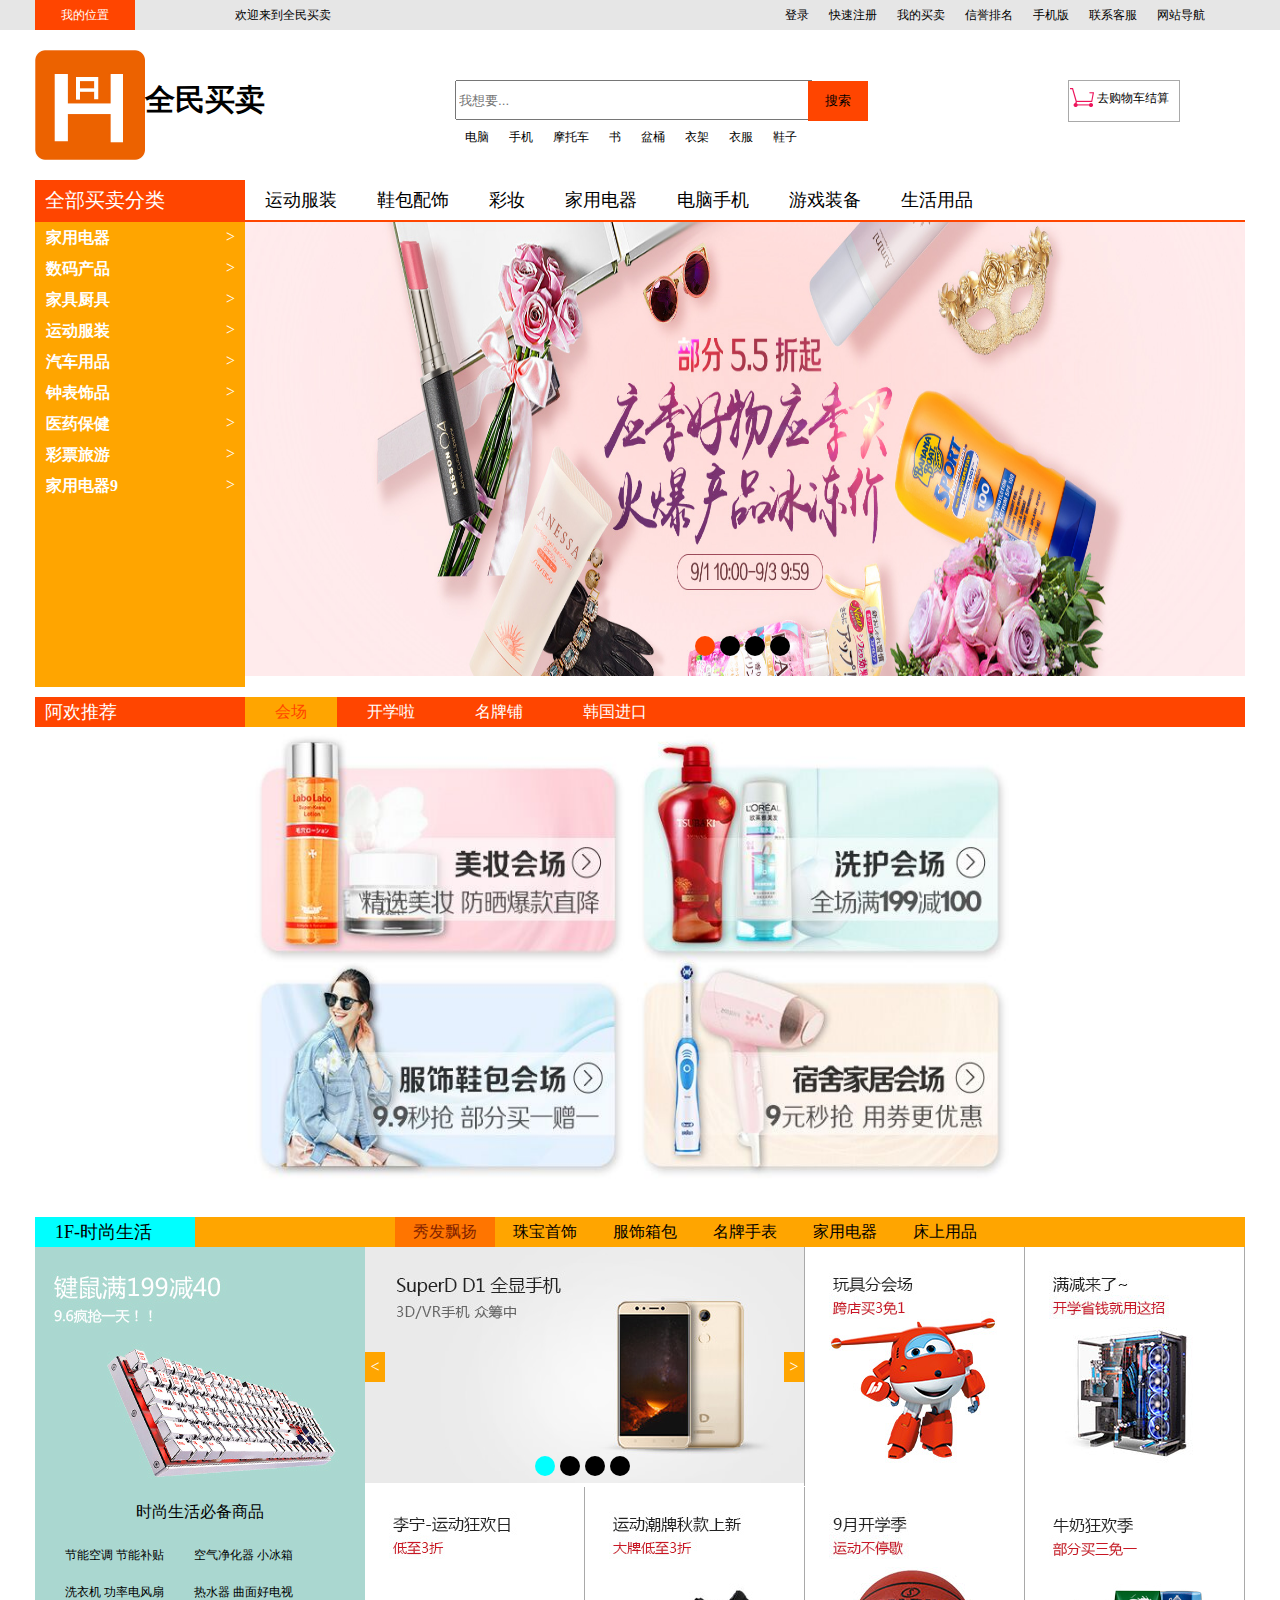
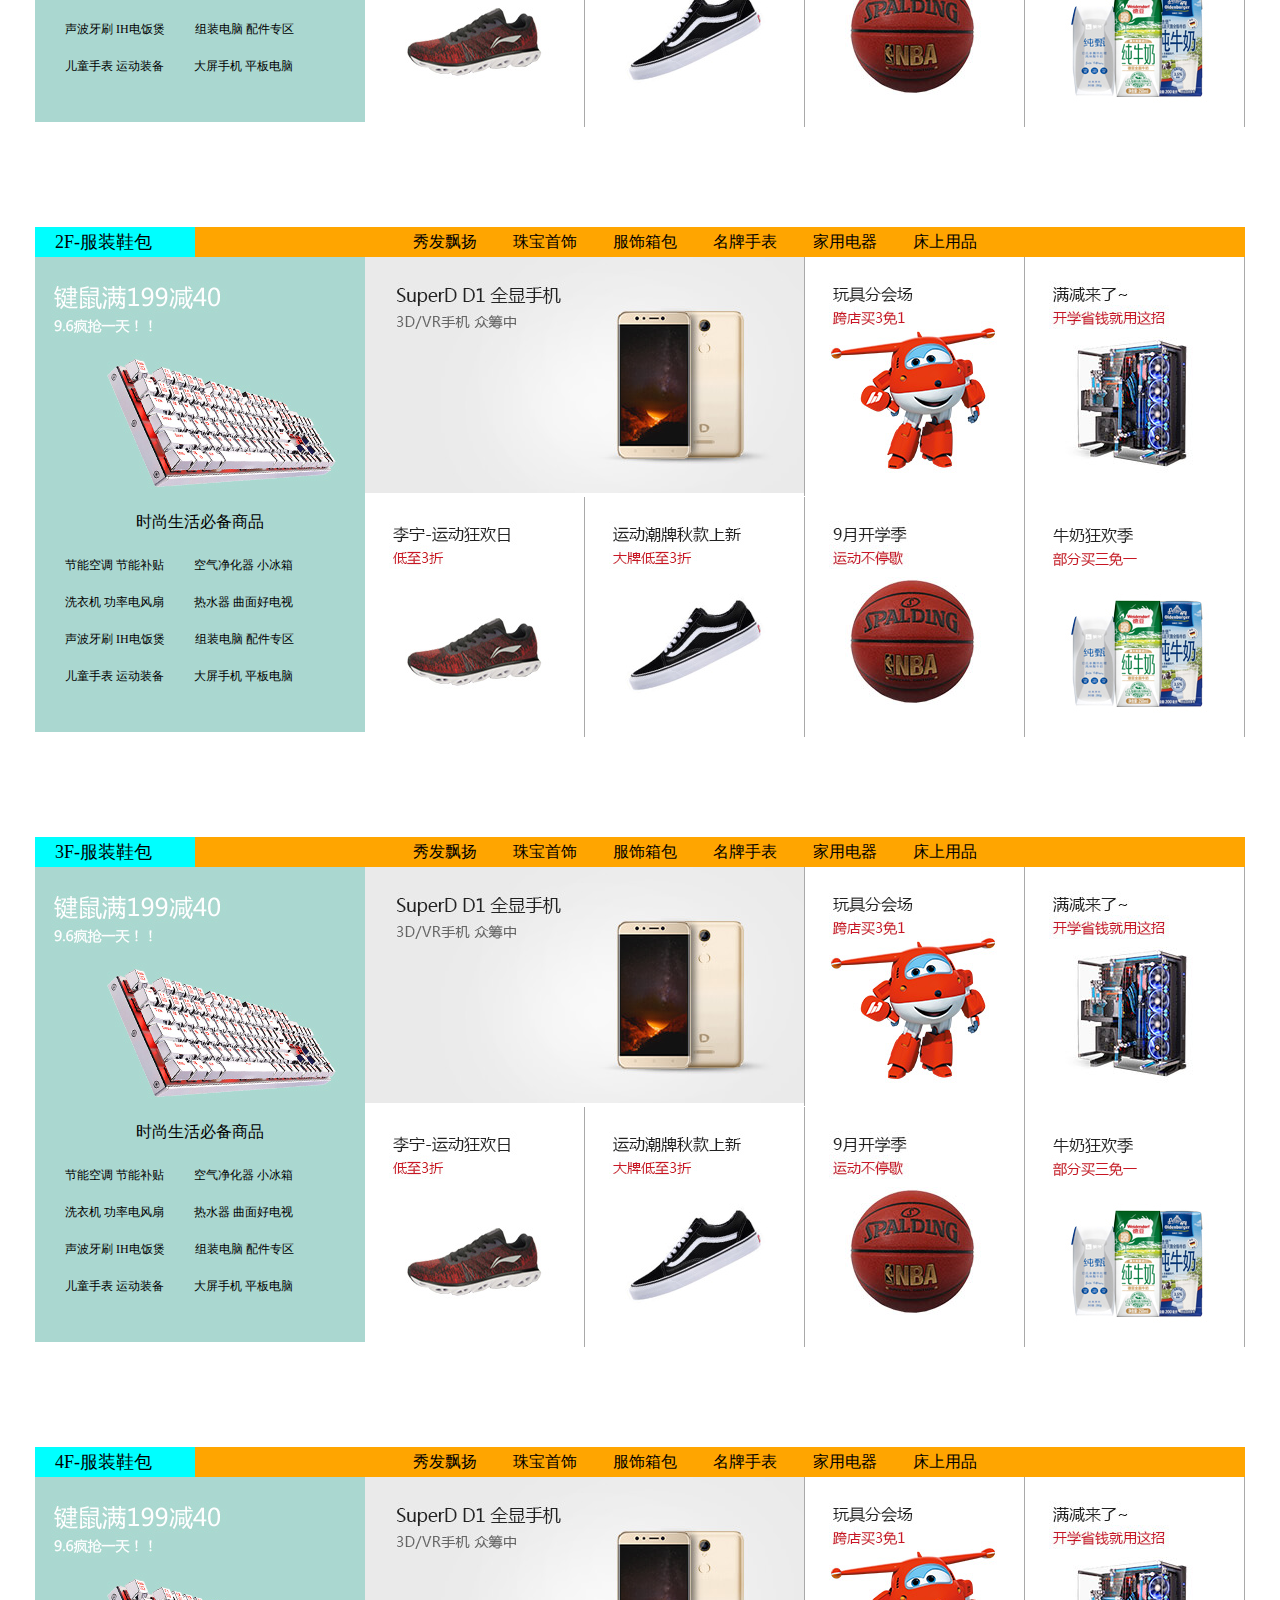
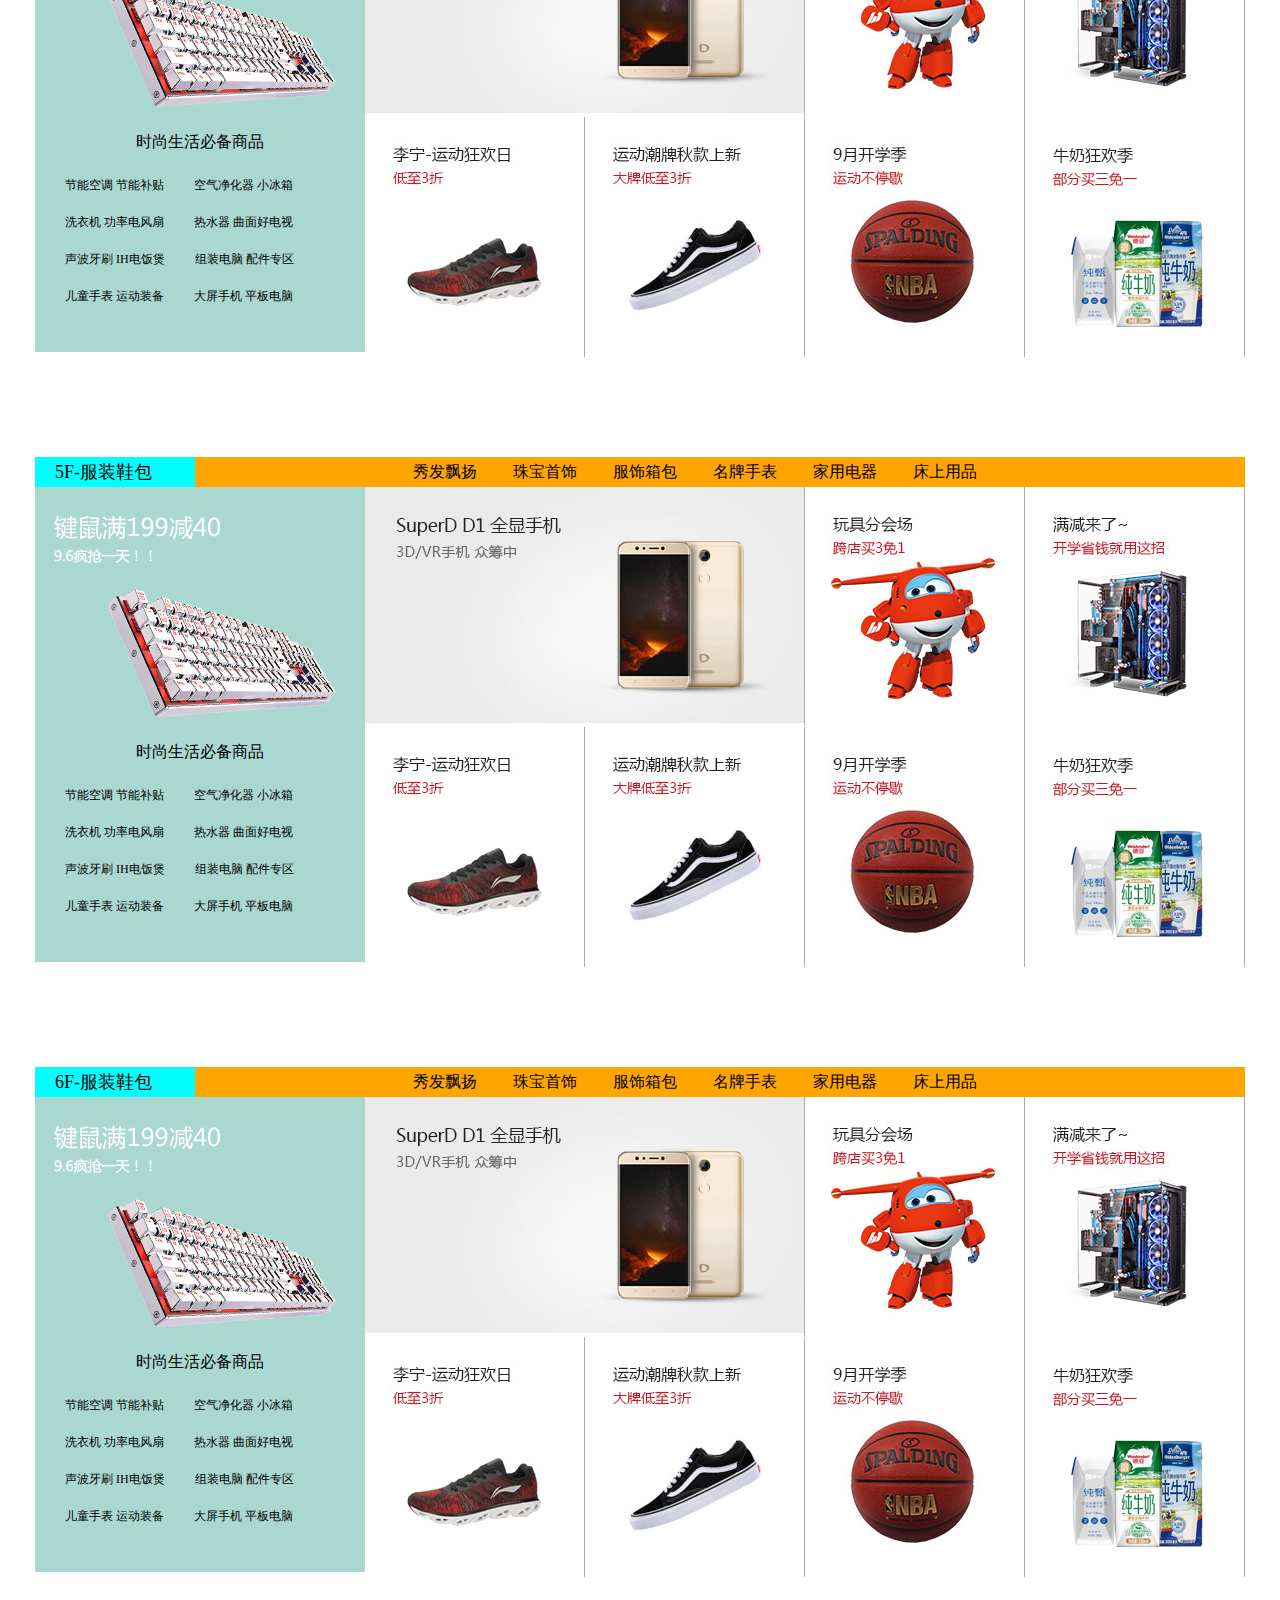
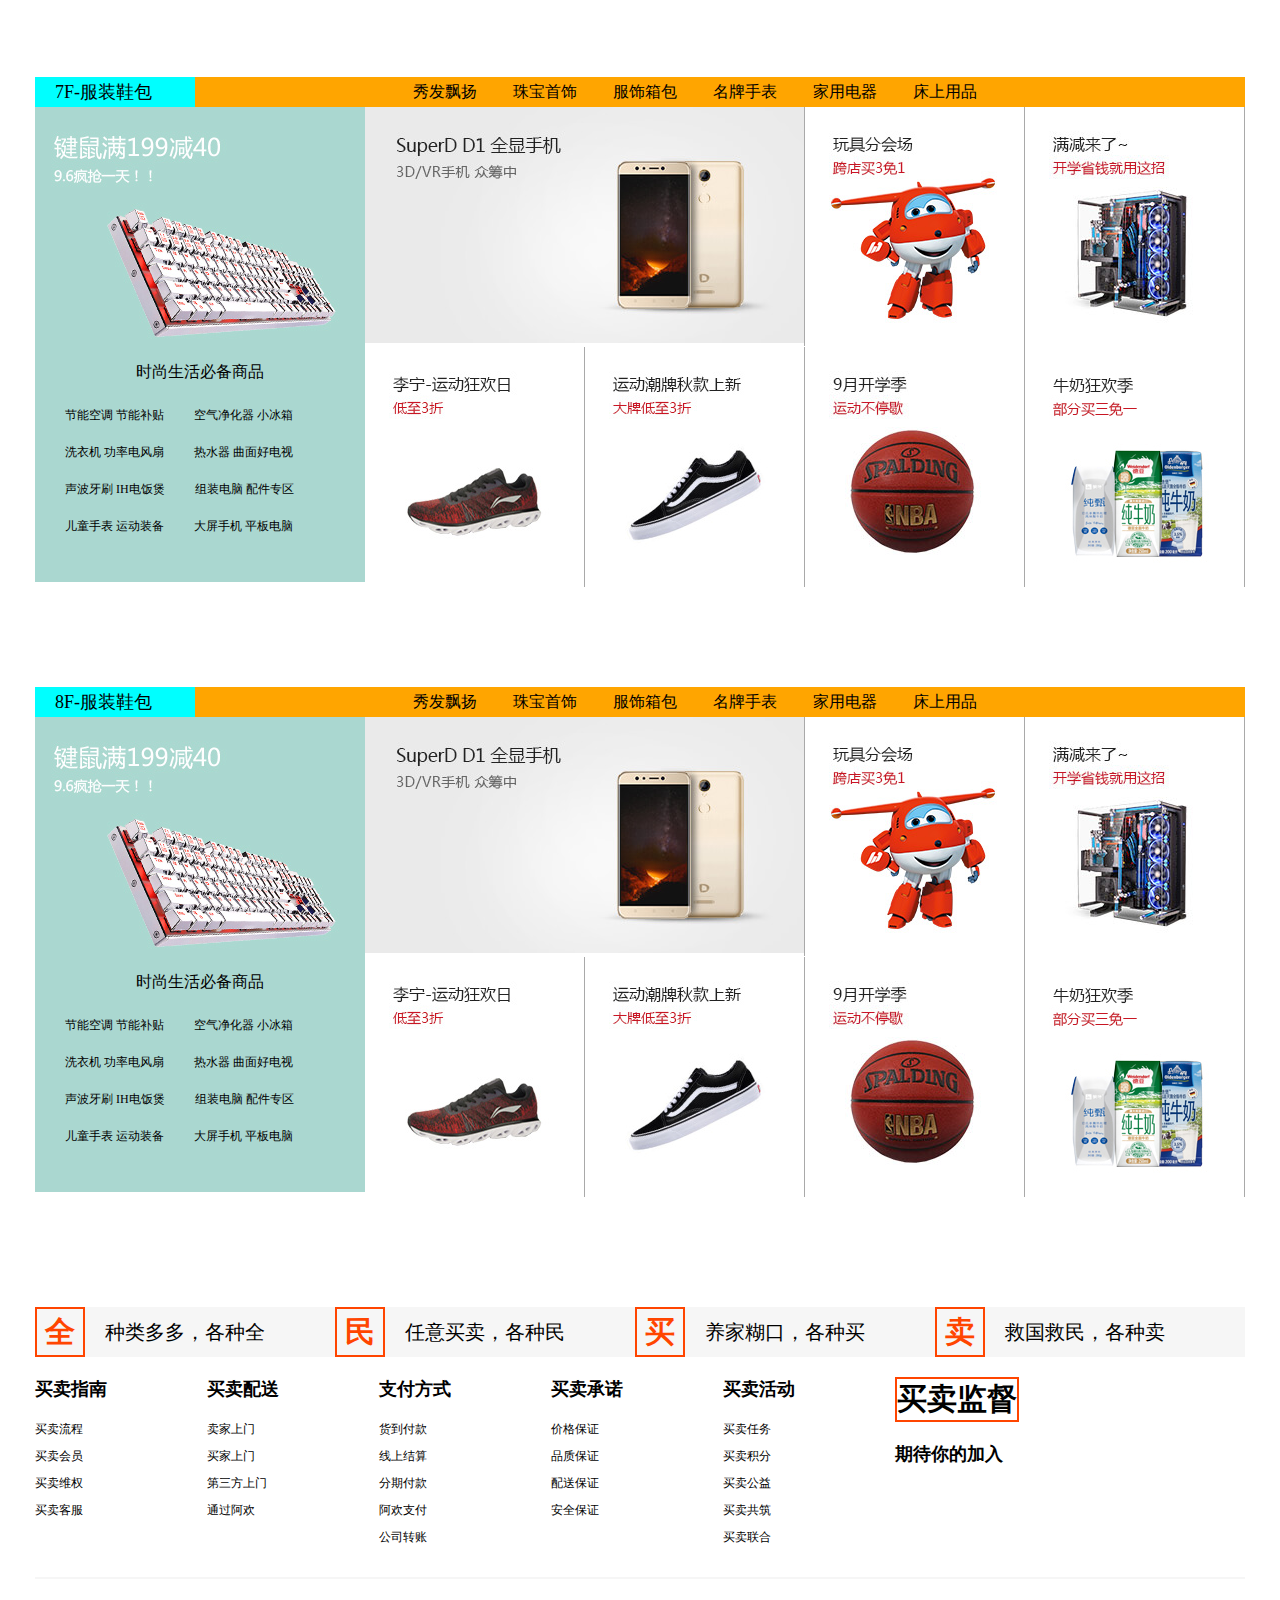
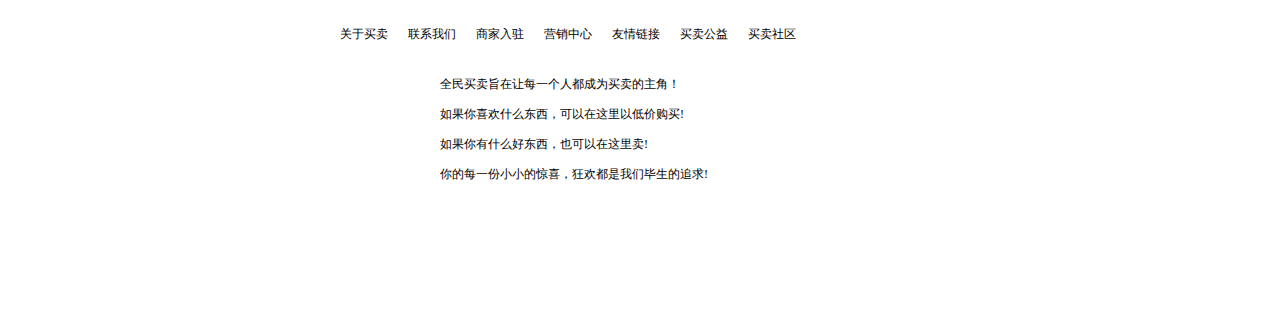
<file: index.html>
<!DOCTYPE html>
<html>
	<head>
		<meta charset="UTF-8">
		<title></title>
		<link rel="stylesheet" href="css/mian.css" />
		<link rel="stylesheet" href="css/content.css" />
		<link rel="stylesheet" href="css/footer.css" />
		<link rel="stylesheet" href="css/xiding.css" />
		<script type="text/javascript" src="js/jquery-1.11.0.js" ></script>
		<script type="text/javascript" src="js/ahuan.js" ></script>
		<script type="text/javascript" src="js/main.js" ></script>
		<script type="text/javascript" src="js/匀速运动.js" ></script>
		<script type="text/javascript" src="js/islogin.js" ></script>
		<script type="text/javascript" src="js/shopcar.js" ></script>
		
	</head>
	<body>
		<div id="header"></div>
		<script>
			$("#header").load("header.html",function(){})
		</script>
		<div id="mainnav">
			<p>全部买卖分类</p>
			<ul>
				<li>运动服装</li>
				<li>鞋包配饰</li>
				<li>彩妆</li>
				<li>家用电器</li>
				<li>电脑手机</li>
				<li>游戏装备</li>
				<li>生活用品</li>
			</ul>
		</div>
		<script type="text/javascript" src="js/sport.js" ></script>
		<div id="connav">
			<div class="nav">
				<ul>
					<li>
						<h3>家用电器</h3>
						<span>></span>
						<div>家用电器-手电筒</div>
					</li>
					<li>
						<h3>数码产品</h3>
						<span>></span>
						<div>数码产品-手电筒</div>
					</li>
					<li>
						<h3>家具厨具</h3>
						<span>></span>
						<div>家具厨具-手电筒</div>
					</li>
					<li>
						<h3>运动服装</h3>
						<span>></span>
						<div>运动服装-手电筒</div>
					</li>
					<li>
						<h3>汽车用品</h3>
						<span>></span>
						<div>汽车用品-手电筒</div>
					</li>
					<li>
						<h3>钟表饰品</h3>
						<span>></span>
						<div>钟表饰品-手电筒</div>
					</li>
					<li>
						<h3>医药保健</h3>
						<span>></span>
						<div>医药保健-手电筒</div>
					</li>
					<li>
						<h3>彩票旅游</h3>
						<span>></span>
						<div>彩票旅游-手电筒</div>
					</li>
					<li>
						<h3>家用电器9</h3>
						<span>></span>
						<div>家用电器9-手电筒</div>
					</li>
				</ul>
			</div>
			<div class="mianlunbo">
				<div class="imgs"></div>
				<div class="prv"><</div>
				<div class="next">></div>
				<div class="dots">
					
				</div>
			</div>
			
		</div>
		<script src="js/connav.js"></script>
		<div id="recom">
			<div class="title">
				<p class="ahuanrecom">阿欢推荐</p>
				<ul>
					<li class="active">会场</li>
					<li>开学啦</li>
					<li>名牌铺</li>
					<li>韩国进口</li>
				</ul>
			</div>
			<div class="recomall">
				<div class="mainimg">
					<img src="img/推荐.jpg"/>
				</div>
				<div class="kaixue recomimg">
					<img src="img/recom8.jpg"/>
					<img src="img/recom1.jpg"/>
					<img src="img/recom10.jpg"/>
					<img src="img/recom11.jpg"/>
				</div>
				<div class="pinpai recomimg">
					<img src="img/recom2.jpg"/>
					<img src="img/recom3.jpg"/>
					<img src="img/recom5.jpg"/>
					<img src="img/recom6.jpg"/>
				</div>
				<div class="jinkou recomimg">
					<img src="img/recom0.jpg"/>
					<img src="img/recom4.jpg"/>
					<img src="img/recom7.jpg"/>
					<img src="img/recom9.jpg"/>
				</div>
			</div>
		</div>
		<script type="text/javascript" src="js/recom.js" ></script>
		<div id="mainfloor">
			<div class="floor1">
				<div class="top">
					<p class="title">1F-时尚生活</p>
					<ul class="t-nav">
						<li class="active">秀发飘扬</li>
						<li>珠宝首饰</li>
						<li>服饰箱包</li>
						<li>名牌手表</li>
						<li>家用电器</li>
						<li>床上用品</li>
						<div class="slide"></div>
					</ul>
					
				</div>
				<div class="left">
					<img src="img/left2.jpg"/>
					<div>
						<p>时尚生活必备商品</p>
						<ul>
							<li>节能空调&nbsp;节能补贴</li>
							<li>空气净化器&nbsp;小冰箱</li>
							<li>洗衣机&nbsp;功率电风扇</li>
							<li>热水器&nbsp;曲面好电视</li>
							<li>声波牙刷&nbsp;IH电饭煲</li>
							<li>组装电脑&nbsp;配件专区</li>
							<li>儿童手表&nbsp;运动装备</li>
							<li>大屏手机&nbsp;平板电脑</li>
						</ul>
					</div>
				</div>
				<div class="right">
					<ul class="active ul">
						<li class="l1">
							<div class="lunbo">
								<ul>
									<li><img src="img/floor0.jpg"/></li>
									<li><img src="img/floor1.jpg"/></li>
									<li><img src="img/floor2.jpg"/></li>
									<li><img src="img/floor3.jpg"/></li>
									<li><img src="img/floor0.jpg"/></li>
								</ul>
								<div class="spanlist">
									<span class="active"></span>
									<span></span>
									<span></span>
									<span></span>
								</div>
								<div class="prv control"><</div>
								<div class="next control">></div>
							</div>
						</li>
						<li><img src="img/float0.jpg"/></li>
						<li><img src="img/float1.jpg"/></li>
						<li><img src="img/float2.jpg"/></li>
						<li><img src="img/float3.jpg"/></li>
						<li><img src="img/float4.jpg"/></li>
						<li><img src="img/float5.jpg"/></li>
					</ul>	
					
				</div>
				
			
			</div>
			<script type="text/javascript" src="js/mainfloor1.js" ></script>
			<script type="text/javascript" src="js/follow.js" ></script>
			<div class="floor2 floor1">
				<div class="top">
					<p class="title">2F-服装鞋包</p>
					<ul class="t-nav">
						<li>秀发飘扬</li>
						<li>珠宝首饰</li>
						<li>服饰箱包</li>
						<li>名牌手表</li>
						<li>家用电器</li>
						<li>床上用品</li>
					</ul>
				</div>
				<div class="left">
					<img src="img/left2.jpg"/>
					<div>
						<p>时尚生活必备商品</p>
						<ul>
							<li>节能空调&nbsp;节能补贴</li>
							<li>空气净化器&nbsp;小冰箱</li>
							<li>洗衣机&nbsp;功率电风扇</li>
							<li>热水器&nbsp;曲面好电视</li>
							<li>声波牙刷&nbsp;IH电饭煲</li>
							<li>组装电脑&nbsp;配件专区</li>
							<li>儿童手表&nbsp;运动装备</li>
							<li>大屏手机&nbsp;平板电脑</li>
						</ul>
					</div>
				</div>
				<div class="right">
					<ul>
						<li class="l1">
							<div class="lunbo">
								<ul>
									<li><img src="img/floor0.jpg"/></li>
									<li><img src="img/floor1.jpg"/></li>
									<li><img src="img/floor2.jpg"/></li>
									<li><img src="img/floor3.jpg"/></li>
									<li><img src="img/floor0.jpg"/></li>
								</ul>
								
							</div>
						</li>
						<li><img src="img/float0.jpg"/></li>
						<li><img src="img/float1.jpg"/></li>
						<li><img src="img/float2.jpg"/></li>
						<li><img src="img/float3.jpg"/></li>
						<li><img src="img/float4.jpg"/></li>
						<li><img src="img/float5.jpg"/></li>
						
					</ul>
					</div>
			</div>
			<!--<script type="text/javascript" src="js/mainfloor2.js" ></script>-->
			<div class="floor3 floor1">
				<div class="top">
					<p class="title">3F-服装鞋包</p>
					<ul class="t-nav">
						<li>秀发飘扬</li>
						<li>珠宝首饰</li>
						<li>服饰箱包</li>
						<li>名牌手表</li>
						<li>家用电器</li>
						<li>床上用品</li>
					</ul>
				</div>
				<div class="left">
					<img src="img/left2.jpg"/>
					<div>
						<p>时尚生活必备商品</p>
						<ul>
							<li>节能空调&nbsp;节能补贴</li>
							<li>空气净化器&nbsp;小冰箱</li>
							<li>洗衣机&nbsp;功率电风扇</li>
							<li>热水器&nbsp;曲面好电视</li>
							<li>声波牙刷&nbsp;IH电饭煲</li>
							<li>组装电脑&nbsp;配件专区</li>
							<li>儿童手表&nbsp;运动装备</li>
							<li>大屏手机&nbsp;平板电脑</li>
						</ul>
					</div>
				</div>
				<div class="right">
					<ul>
						<li class="l1">
							<div class="lunbo">
								<ul>
									<li><img src="img/floor0.jpg"/></li>
									<li><img src="img/floor1.jpg"/></li>
									<li><img src="img/floor2.jpg"/></li>
									<li><img src="img/floor3.jpg"/></li>
									<li><img src="img/floor0.jpg"/></li>
								</ul>
								
							</div>
						</li>
						<li><img src="img/float0.jpg"/></li>
						<li><img src="img/float1.jpg"/></li>
						<li><img src="img/float2.jpg"/></li>
						<li><img src="img/float3.jpg"/></li>
						<li><img src="img/float4.jpg"/></li>
						<li><img src="img/float5.jpg"/></li>
						
					</ul>
					</div>
			</div>
			<div class="floor4 floor1">
				<div class="top">
					<p class="title">4F-服装鞋包</p>
					<ul class="t-nav">
						<li>秀发飘扬</li>
						<li>珠宝首饰</li>
						<li>服饰箱包</li>
						<li>名牌手表</li>
						<li>家用电器</li>
						<li>床上用品</li>
					</ul>
				</div>
				<div class="left">
					<img src="img/left2.jpg"/>
					<div>
						<p>时尚生活必备商品</p>
						<ul>
							<li>节能空调&nbsp;节能补贴</li>
							<li>空气净化器&nbsp;小冰箱</li>
							<li>洗衣机&nbsp;功率电风扇</li>
							<li>热水器&nbsp;曲面好电视</li>
							<li>声波牙刷&nbsp;IH电饭煲</li>
							<li>组装电脑&nbsp;配件专区</li>
							<li>儿童手表&nbsp;运动装备</li>
							<li>大屏手机&nbsp;平板电脑</li>
						</ul>
					</div>
				</div>
				<div class="right">
					<ul>
						<li class="l1">
							<div class="lunbo">
								<ul>
									<li><img src="img/floor0.jpg"/></li>
									<li><img src="img/floor1.jpg"/></li>
									<li><img src="img/floor2.jpg"/></li>
									<li><img src="img/floor3.jpg"/></li>
									<li><img src="img/floor0.jpg"/></li>
								</ul>
								
							</div>
						</li>
						<li><img src="img/float0.jpg"/></li>
						<li><img src="img/float1.jpg"/></li>
						<li><img src="img/float2.jpg"/></li>
						<li><img src="img/float3.jpg"/></li>
						<li><img src="img/float4.jpg"/></li>
						<li><img src="img/float5.jpg"/></li>
						
					</ul>
					</div>
			</div>
			<div class="floor5 floor1">
				<div class="top">
					<p class="title">5F-服装鞋包</p>
					<ul class="t-nav">
						<li>秀发飘扬</li>
						<li>珠宝首饰</li>
						<li>服饰箱包</li>
						<li>名牌手表</li>
						<li>家用电器</li>
						<li>床上用品</li>
					</ul>
				</div>
				<div class="left">
					<img src="img/left2.jpg"/>
					<div>
						<p>时尚生活必备商品</p>
						<ul>
							<li>节能空调&nbsp;节能补贴</li>
							<li>空气净化器&nbsp;小冰箱</li>
							<li>洗衣机&nbsp;功率电风扇</li>
							<li>热水器&nbsp;曲面好电视</li>
							<li>声波牙刷&nbsp;IH电饭煲</li>
							<li>组装电脑&nbsp;配件专区</li>
							<li>儿童手表&nbsp;运动装备</li>
							<li>大屏手机&nbsp;平板电脑</li>
						</ul>
					</div>
				</div>
				<div class="right">
					<ul>
						<li class="l1">
							<div class="lunbo">
								<ul>
									<li><img src="img/floor0.jpg"/></li>
									<li><img src="img/floor1.jpg"/></li>
									<li><img src="img/floor2.jpg"/></li>
									<li><img src="img/floor3.jpg"/></li>
									<li><img src="img/floor0.jpg"/></li>
								</ul>
								
							</div>
						</li>
						<li><img src="img/float0.jpg"/></li>
						<li><img src="img/float1.jpg"/></li>
						<li><img src="img/float2.jpg"/></li>
						<li><img src="img/float3.jpg"/></li>
						<li><img src="img/float4.jpg"/></li>
						<li><img src="img/float5.jpg"/></li>
						
					</ul>
					</div>
			</div>
			<div class="floor6 floor1">
				<div class="top">
					<p class="title">6F-服装鞋包</p>
					<ul class="t-nav">
						<li>秀发飘扬</li>
						<li>珠宝首饰</li>
						<li>服饰箱包</li>
						<li>名牌手表</li>
						<li>家用电器</li>
						<li>床上用品</li>
					</ul>
				</div>
				<div class="left">
					<img src="img/left2.jpg"/>
					<div>
						<p>时尚生活必备商品</p>
						<ul>
							<li>节能空调&nbsp;节能补贴</li>
							<li>空气净化器&nbsp;小冰箱</li>
							<li>洗衣机&nbsp;功率电风扇</li>
							<li>热水器&nbsp;曲面好电视</li>
							<li>声波牙刷&nbsp;IH电饭煲</li>
							<li>组装电脑&nbsp;配件专区</li>
							<li>儿童手表&nbsp;运动装备</li>
							<li>大屏手机&nbsp;平板电脑</li>
						</ul>
					</div>
				</div>
				<div class="right">
					<ul>
						<li class="l1">
							<div class="lunbo">
								<ul>
									<li><img src="img/floor0.jpg"/></li>
									<li><img src="img/floor1.jpg"/></li>
									<li><img src="img/floor2.jpg"/></li>
									<li><img src="img/floor3.jpg"/></li>
									<li><img src="img/floor0.jpg"/></li>
								</ul>
								
							</div>
						</li>
						<li><img src="img/float0.jpg"/></li>
						<li><img src="img/float1.jpg"/></li>
						<li><img src="img/float2.jpg"/></li>
						<li><img src="img/float3.jpg"/></li>
						<li><img src="img/float4.jpg"/></li>
						<li><img src="img/float5.jpg"/></li>
						
					</ul>
					</div>
			</div>
			<div class="floor7 floor1">
				<div class="top">
					<p class="title">7F-服装鞋包</p>
					<ul class="t-nav">
						<li>秀发飘扬</li>
						<li>珠宝首饰</li>
						<li>服饰箱包</li>
						<li>名牌手表</li>
						<li>家用电器</li>
						<li>床上用品</li>
					</ul>
				</div>
				<div class="left">
					<img src="img/left2.jpg"/>
					<div>
						<p>时尚生活必备商品</p>
						<ul>
							<li>节能空调&nbsp;节能补贴</li>
							<li>空气净化器&nbsp;小冰箱</li>
							<li>洗衣机&nbsp;功率电风扇</li>
							<li>热水器&nbsp;曲面好电视</li>
							<li>声波牙刷&nbsp;IH电饭煲</li>
							<li>组装电脑&nbsp;配件专区</li>
							<li>儿童手表&nbsp;运动装备</li>
							<li>大屏手机&nbsp;平板电脑</li>
						</ul>
					</div>
				</div>
				<div class="right">
					<ul>
						<li class="l1">
							<div class="lunbo">
								<ul>
									<li><img src="img/floor0.jpg"/></li>
									<li><img src="img/floor1.jpg"/></li>
									<li><img src="img/floor2.jpg"/></li>
									<li><img src="img/floor3.jpg"/></li>
									<li><img src="img/floor0.jpg"/></li>
								</ul>
								
							</div>
						</li>
						<li><img src="img/float0.jpg"/></li>
						<li><img src="img/float1.jpg"/></li>
						<li><img src="img/float2.jpg"/></li>
						<li><img src="img/float3.jpg"/></li>
						<li><img src="img/float4.jpg"/></li>
						<li><img src="img/float5.jpg"/></li>
						
					</ul>
					</div>
			</div>
			<div class="floor8 floor1">
				<div class="top">
					<p class="title">8F-服装鞋包</p>
					<ul class="t-nav">
						<li>秀发飘扬</li>
						<li>珠宝首饰</li>
						<li>服饰箱包</li>
						<li>名牌手表</li>
						<li>家用电器</li>
						<li>床上用品</li>
					</ul>
				</div>
				<div class="left">
					<img src="img/left2.jpg"/>
					<div>
						<p>时尚生活必备商品</p>
						<ul>
							<li>节能空调&nbsp;节能补贴</li>
							<li>空气净化器&nbsp;小冰箱</li>
							<li>洗衣机&nbsp;功率电风扇</li>
							<li>热水器&nbsp;曲面好电视</li>
							<li>声波牙刷&nbsp;IH电饭煲</li>
							<li>组装电脑&nbsp;配件专区</li>
							<li>儿童手表&nbsp;运动装备</li>
							<li>大屏手机&nbsp;平板电脑</li>
						</ul>
					</div>
				</div>
				<div class="right">
					<ul>
						<li class="l1">
							<div class="lunbo">
								<ul>
									<li><img src="img/floor0.jpg"/></li>
									<li><img src="img/floor1.jpg"/></li>
									<li><img src="img/floor2.jpg"/></li>
									<li><img src="img/floor3.jpg"/></li>
									<li><img src="img/floor0.jpg"/></li>
								</ul>
								
							</div>
						</li>
						<li><img src="img/float0.jpg"/></li>
						<li><img src="img/float1.jpg"/></li>
						<li><img src="img/float2.jpg"/></li>
						<li><img src="img/float3.jpg"/></li>
						<li><img src="img/float4.jpg"/></li>
						<li><img src="img/float5.jpg"/></li>
						
					</ul>
					</div>
			</div>
		</div>
		
		<div id="floor">
			<ul>
				<li class="active">1F</li>
				<li>2F</li>
				<li>3F</li>
				<li>4F</li>
				<li>5F</li>
				<li>6F</li>
				<li>7F</li>
				<li>8F</li>
			</ul>
		</div>
		<script type="text/javascript" src="js/floor.js" ></script>
		<div id="xiding">
			<ul>
				<li>运动服装</li>
				<li>鞋包配饰</li>
				<li>彩妆</li>
				<li>家用电器</li>
				<li>电脑手机</li>
				<li>游戏装备</li>
				<li>生活用品</li>
			</ul>
		</div>
		<script type="text/javascript" src="js/zhiding.js" ></script>
		<div id="footer"></div>
		<script>
			$("#footer").load("footer.html",function(){});		
		</script>
		<script type="text/javascript" src="js/toshopcar.js" ></script>
	</body>
</html>
</file>
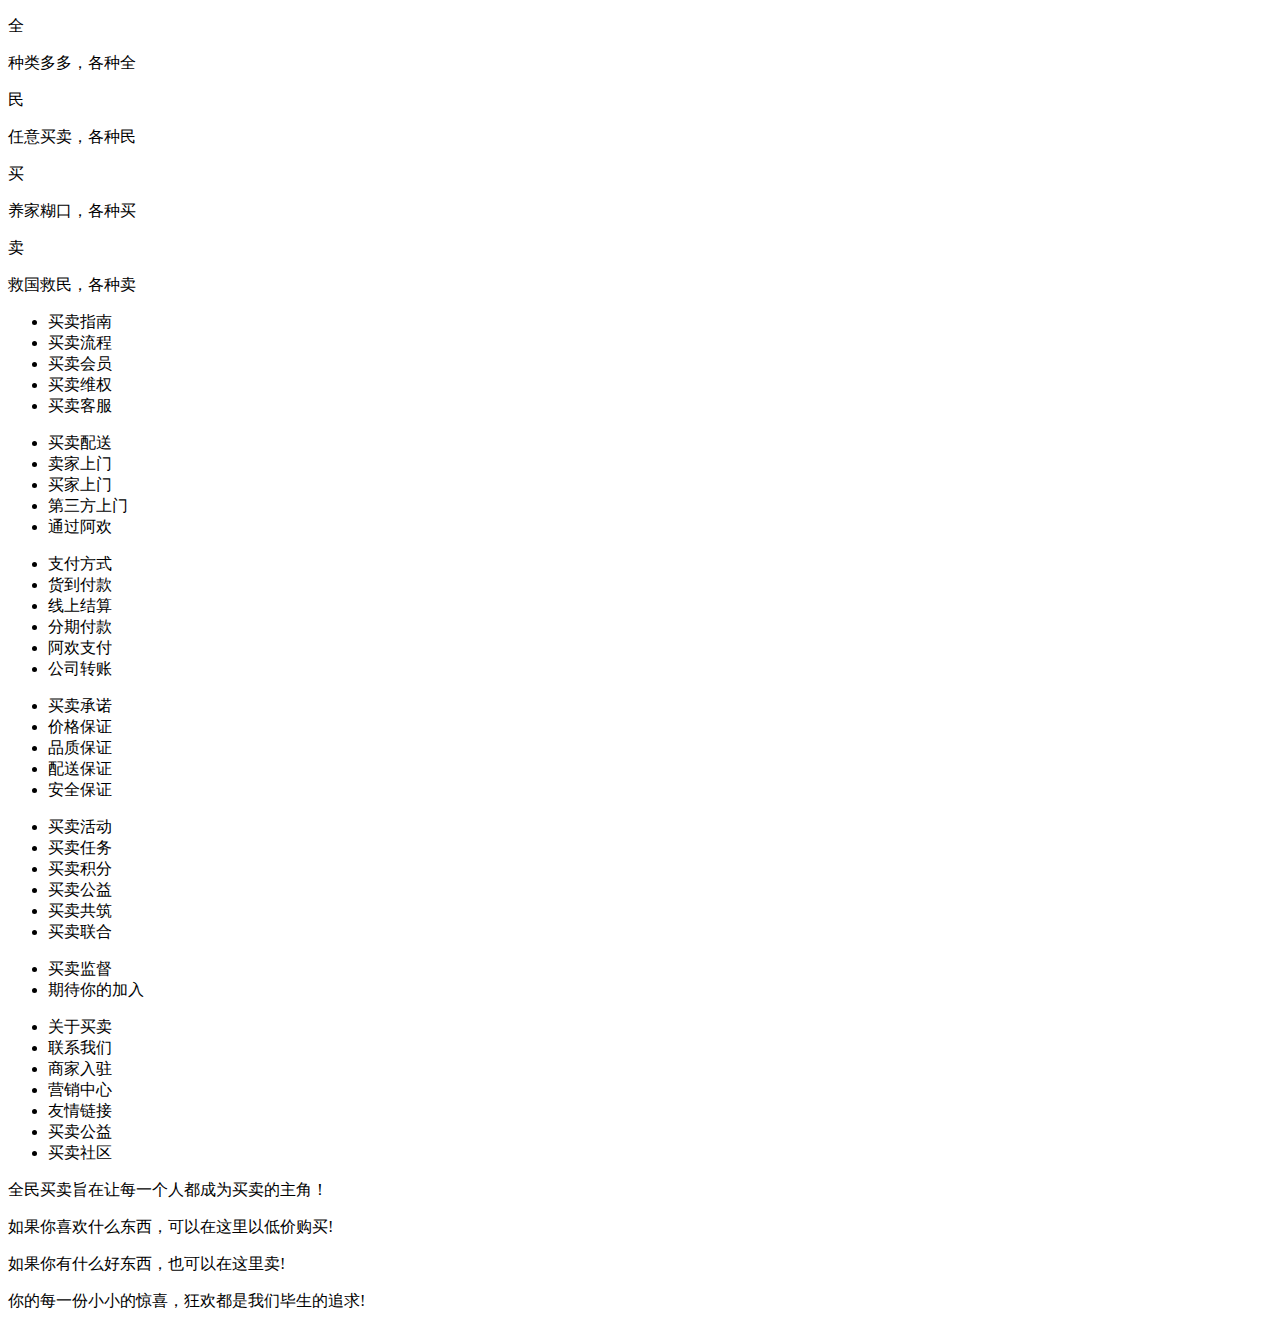
<file: footer.html>
<!DOCTYPE html>
<html>
	<head>
		<meta charset="UTF-8">
		<title></title>
	</head>
	<body>
		<div id="footer">
			<div class="bas">
				<div class="buy">
					<p class="p1">全</p>
					<p class="intro">种类多多，各种全</p>
				</div>
				<div class="sell">
					<p class="p1">民</p>
					<p class="intro">任意买卖，各种民</p>
				</div>
				
				<div class="buy">
					<p class="p1">买</p>
					<p class="intro">养家糊口，各种买</p>
				</div>
				<div class="sell">
					<p class="p1">卖</p>
					<p class="intro">救国救民，各种卖 </p>
				</div>
			</div>
			<div class="foot">
				<ul>
					<li class="title">买卖指南</li>
					<li>买卖流程</li>
					<li>买卖会员</li>
					<li>买卖维权</li>
					<li>买卖客服</li>
				</ul>
				<ul>
					<li class="title">买卖配送</li>
					<li>卖家上门</li>
					<li>买家上门</li>
					<li>第三方上门</li>
					<li>通过阿欢</li>
				</ul>
				<ul>
					<li class="title">支付方式</li>
					<li>货到付款</li>
					<li>线上结算</li>
					<li>分期付款</li>
					<li>阿欢支付</li>
					<li>公司转账</li>
				</ul>
				<ul>
					<li class="title">买卖承诺</li>
					<li>价格保证</li>
					<li>品质保证</li>
					<li>配送保证</li>
					<li>安全保证</li>
				</ul>
				<ul>
					<li class="title">买卖活动</li>
					<li>买卖任务</li>
					<li>买卖积分</li>
					<li>买卖公益</li>
					<li>买卖共筑</li>
					<li>买卖联合</li>
				</ul>
				<ul>
					<li class="jiandu">买卖监督</li>
					<li class="join">期待你的加入</li>
				</ul>
			</div>
			<div class="bottom">
				<div class="b-top">
					<ul>
						<li>关于买卖</li>
						<li>联系我们</li>
						<li>商家入驻</li>
						<li>营销中心</li>
						<li>友情链接</li>
						<li>买卖公益</li>
						<li>买卖社区</li>
					</ul>
				</div>
				<div class="b-bottom">
					<p>全民买卖旨在让每一个人都成为买卖的主角！</p>
					<p>如果你喜欢什么东西，可以在这里以低价购买!</p>
					<p>如果你有什么好东西，也可以在这里卖!</p>
					<p>你的每一份小小的惊喜，狂欢都是我们毕生的追求!</p>
				</div>
			</div>
		</div>
	</body>
</html>
</file>
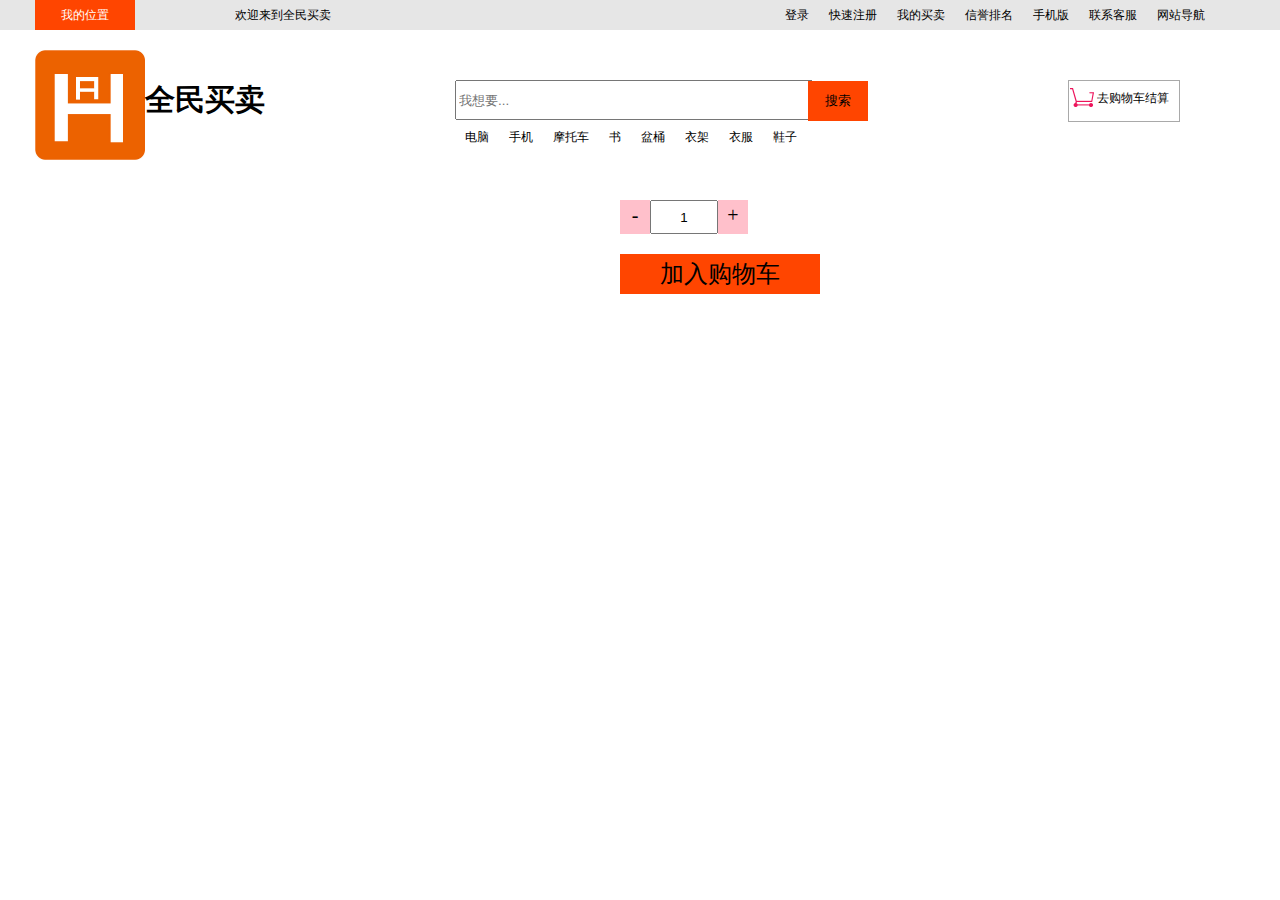
<file: goodsintro.html>
<!DOCTYPE html>
<html>
	<head>
		<meta charset="UTF-8">
		<title></title>
	</head>
	<link rel="stylesheet" href="css/content.css" />
	<link rel="stylesheet" href="css/footer.css" />
	<link rel="stylesheet" href="css/mian.css" />
	<link rel="stylesheet" href="css/goodsintro.css" />
	<script type="text/javascript" src="js/jquery-1.11.0.js" ></script>
	
	
	<body>
		<div id="header"></div>
		<script>
			$("#header").load("header.html",function(){
				var $shopcar=$("#contentnav").find(".nav_car");
				$shopcar.on("click",function(){
				window.open("shopcar.html");

			})
			});
		</script>
		<div id="goodscontent">
			<div class="goods">
				<div class="pic">
					<div class="smallpic">
						<div class="box"></div>
						
						
					</div>
					<div class="largepic">
						
					</div>
				</div>
				<div class="goodsdetail">
					<div class="goodsname"></div>
					<div class="goodsprice"></div>
					<div class="goodsnum">
						<span class="reduce">-</span>
						<input class="num" value="1"/>
						<span class="add">+</span>
					</div>
					<div class="addcar">加入购物车</div>
				</div>
			</div>
		</div>
		<script type="text/javascript" src="js/goodsintro.js" ></script>
		<div id="footer"></div>
	</body>
</html>
</file>
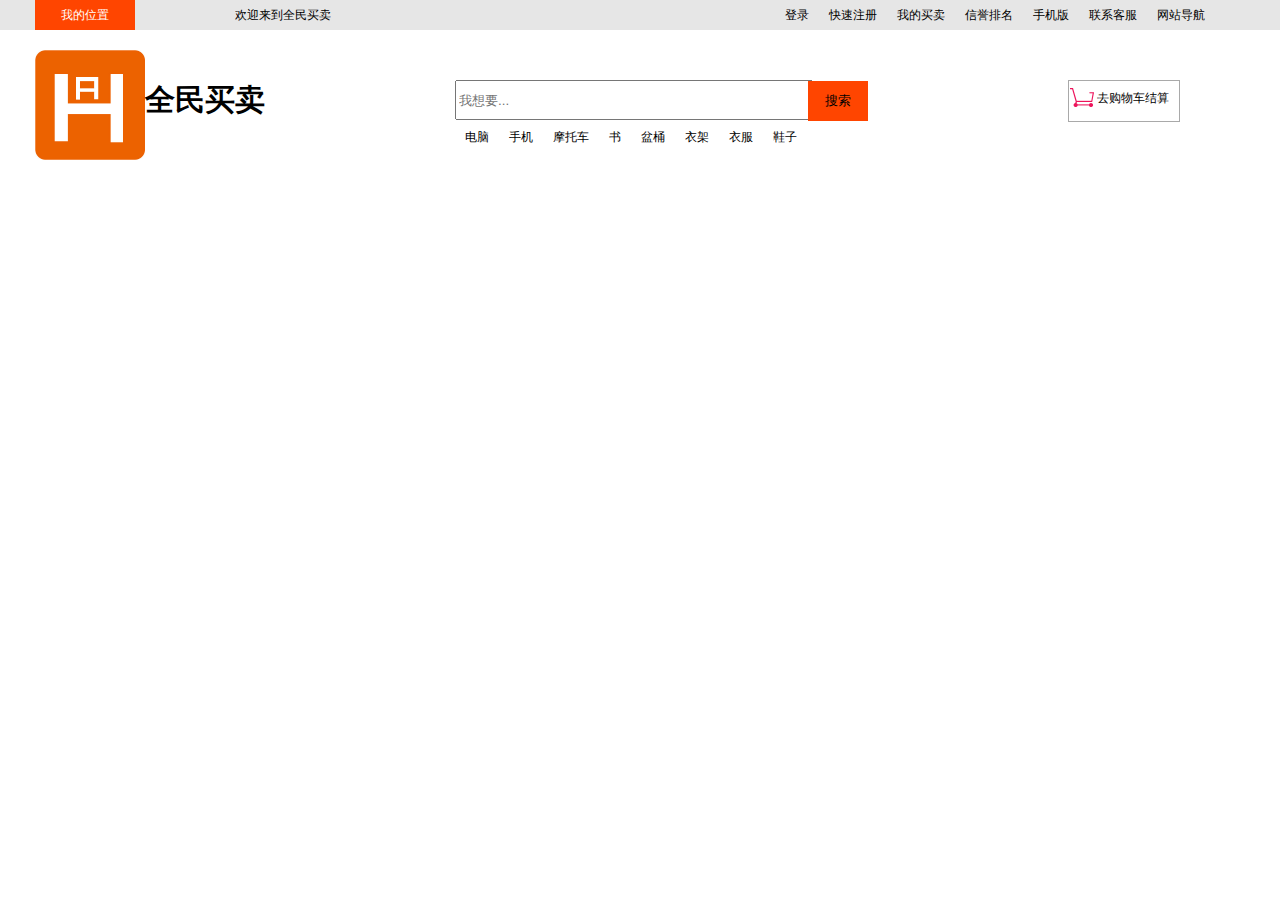
<file: header.html>
<!DOCTYPE html>
<html>
	<head>
		<meta charset="utf-8" />
		<title>全民买卖</title>
		<link rel="stylesheet" href="css/mian.css" />
		<script type="text/javascript" src="js/匀速运动.js" ></script>
		<script type="text/javascript" src="js/jquery-1.11.0.js" ></script>
		<script type="text/javascript" src="js/ahuan.js" ></script>
		<script type="text/javascript" src="js/main.js" ></script>
		
	</head>
	<body>
		<div id="head">
			<div class="content">
				<div class="mydress">
					<span class="mydre">我的位置</span>
					<div class="dress">
						<select>
							<option>湖北</option>
						</select>
						<select class="city">
							
						</select>
						<select class="region">
							<option>新洲</option>
						</select>
					</div>
				</div>
				<div class="welcome">欢迎来到全民买卖</div>
				<div class="nav">
					<ul class="ul1">
						<li><a href="login.html">登录</a></li>
						<li><a href="register.html">快速注册</a></li>
						<li class="bands"><a href="#">我的买卖</a></li>
						<li><a href="#">信誉排名</a></li>
						<li><a href="#">手机版</a></li>
						<li><a href="#">联系客服</a></li>
						<li><a href="#">网站导航</a></li>
					</ul>
					<div class="mybas">
						<ul>
							<li><a href="#">我的买</a></li>
							<li><a href="#">我的卖</a></li>
							<li><a href="#">我的账户</a></li>
							<li><a href="#">我的关注</a></li>
							<li><a href="#">我的会员</a></li>
						</ul>
					</div>
				</div>
			</div>
		</div>
		<div id="contentnav">
			<div class="logo">
				<img src="img/logo.jpg"/>
				<span>全民买卖</span>
			</div>
			<div class="search">
				<input placeholder="我想要..."/>
				<button class="searchbtn">搜索</button>
			</div>
			<div class="nav_car">
				<img src="img/cart.gif"/>
				<p>去购物车结算<span class="shopnum"></span></p>
			</div>
			<div class="nav_sort">
				<ul class="navsortul">
					<li><a href="#">电脑</a></li>
					<li><a href="#">手机</a></li>
					<li><a href="#">摩托车</a></li>
					<li><a href="#">书</a></li>
					<li><a href="#">盆桶</a></li>
					<li><a href="#">衣架</a></li>
					<li><a href="#">衣服</a></li>
					<li><a href="#">鞋子</a></li>
				</ul>
			</div>
		</div>
	</body>
</html>
</file>
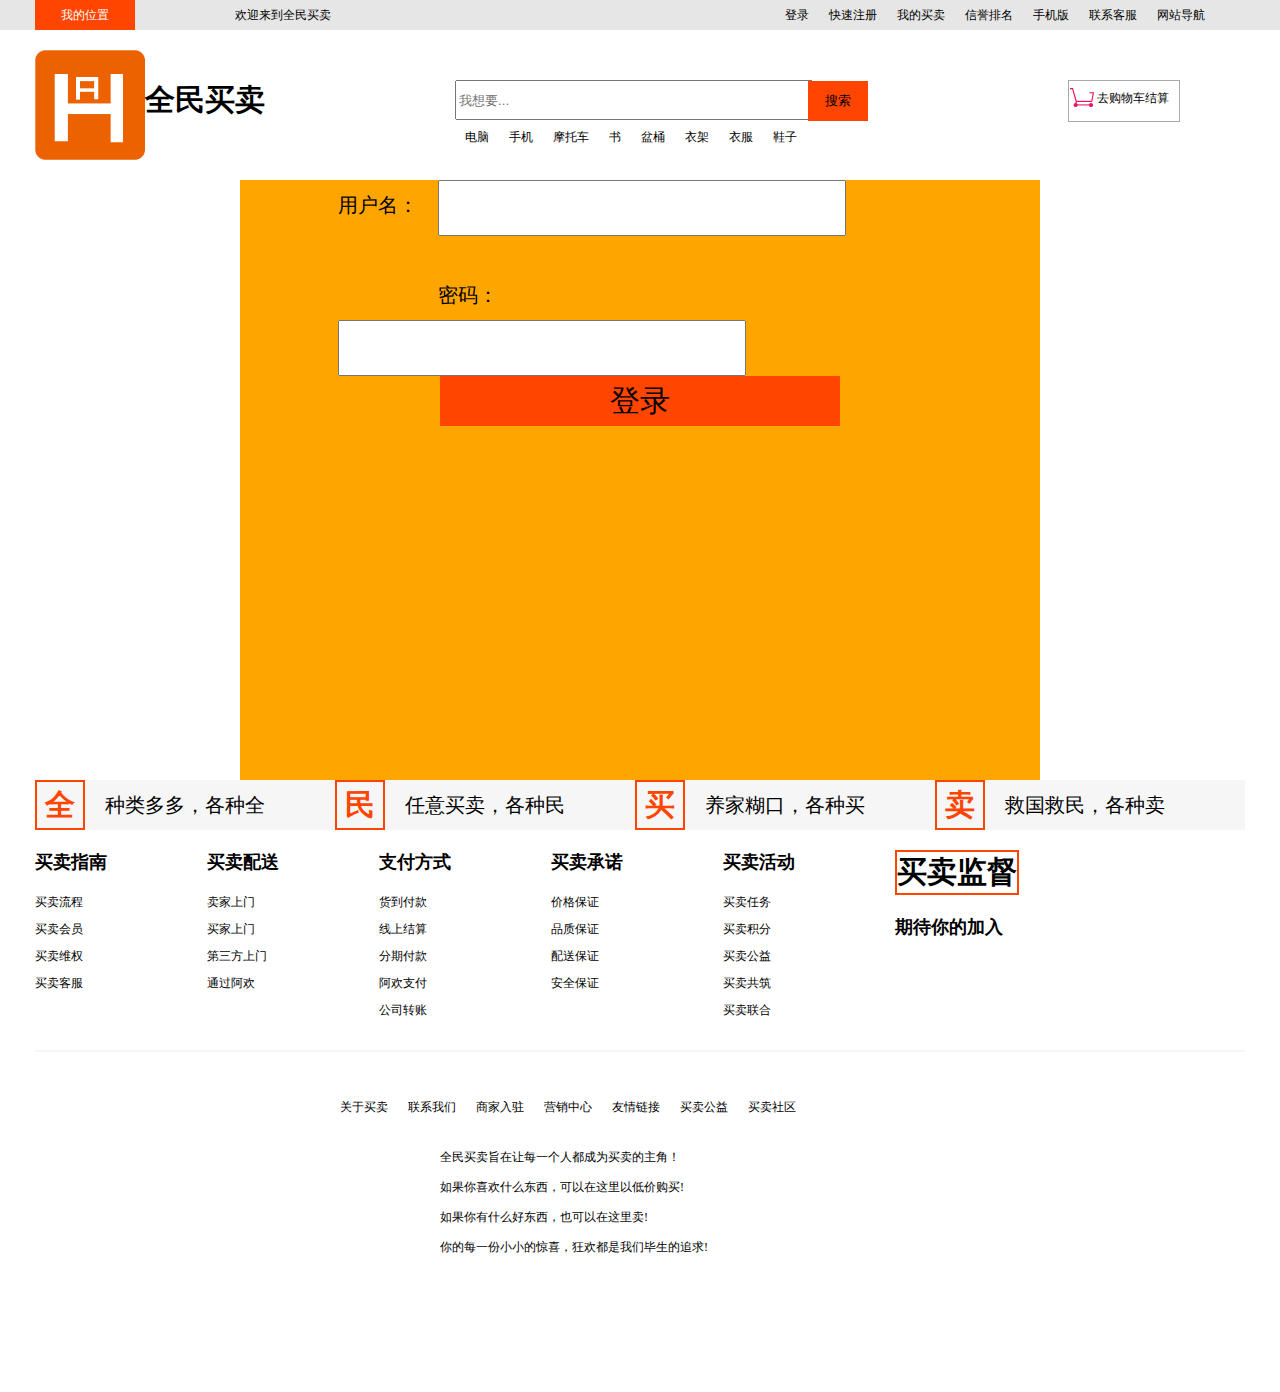
<file: login.html>
<!DOCTYPE html>
<html>
	<head>
		<meta charset="UTF-8">
		<title></title>
		<link rel="stylesheet" href="css/content.css" />
		<link rel="stylesheet" href="css/footer.css" />
		<link rel="stylesheet" href="css/mian.css" />
		<link rel="stylesheet" href="css/login.css" />
		<script type="text/javascript" src="js/jquery-1.11.0.js" ></script>
		<script type="text/javascript" src="js/login.js" ></script>
		
	</head>
	<body>
		<div id="header"></div>
		<script>
			$("#header").load("header.html");
		</script>
		<div id="logincontent">
			<div class="detail">
				<div class="userid">
					<span class="userid">用户名：</span><input class="username"/><span class="nametest test"></span>
				</div>
				<div class="userpassword">
					<span class="userpassword">密码：</span><input class="password"/><span class="pwdtest test"></span>
				</div>
				
				
				<button>登录</button>
			</div>
		</div>
		<div id="footer"></div>
		<script>
			$("#footer").load("footer.html");
		</script>
		<script type="text/javascript" src="js/register.js" ></script>
	</body>
</html>
</file>
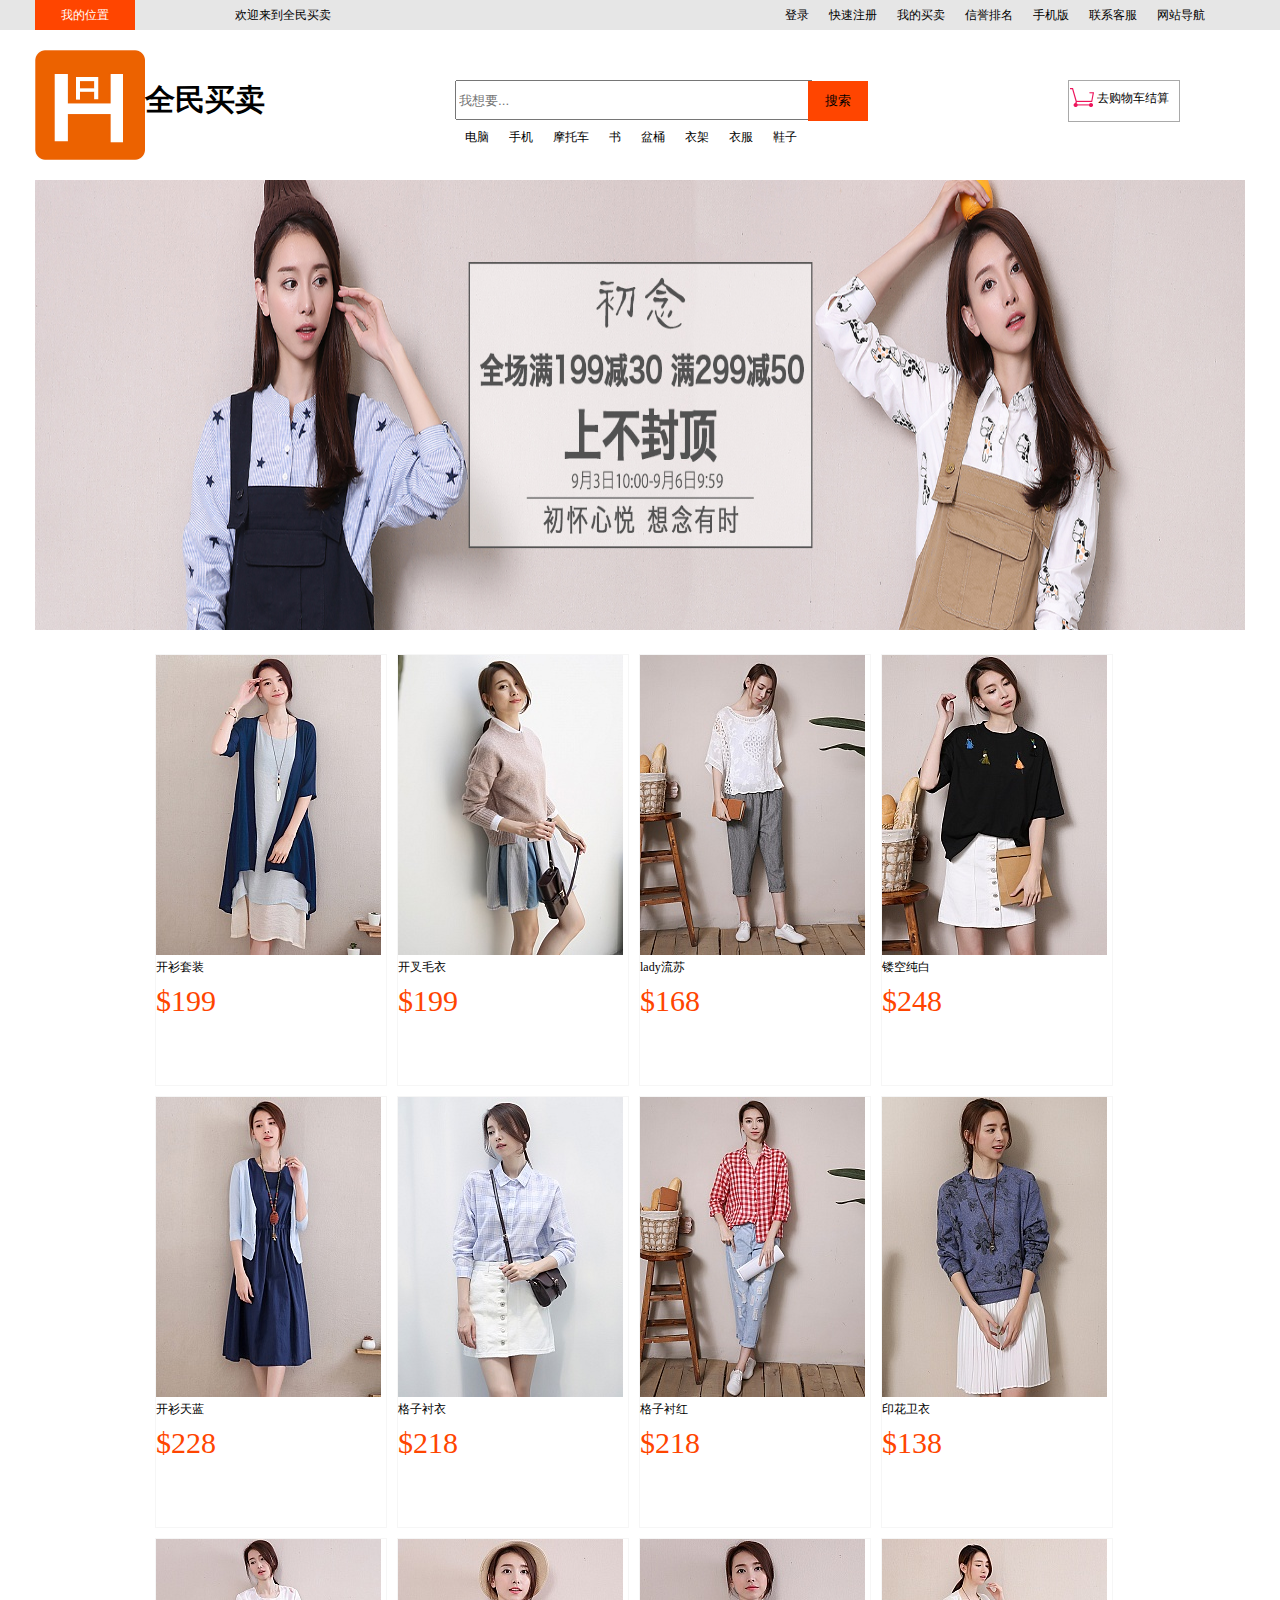
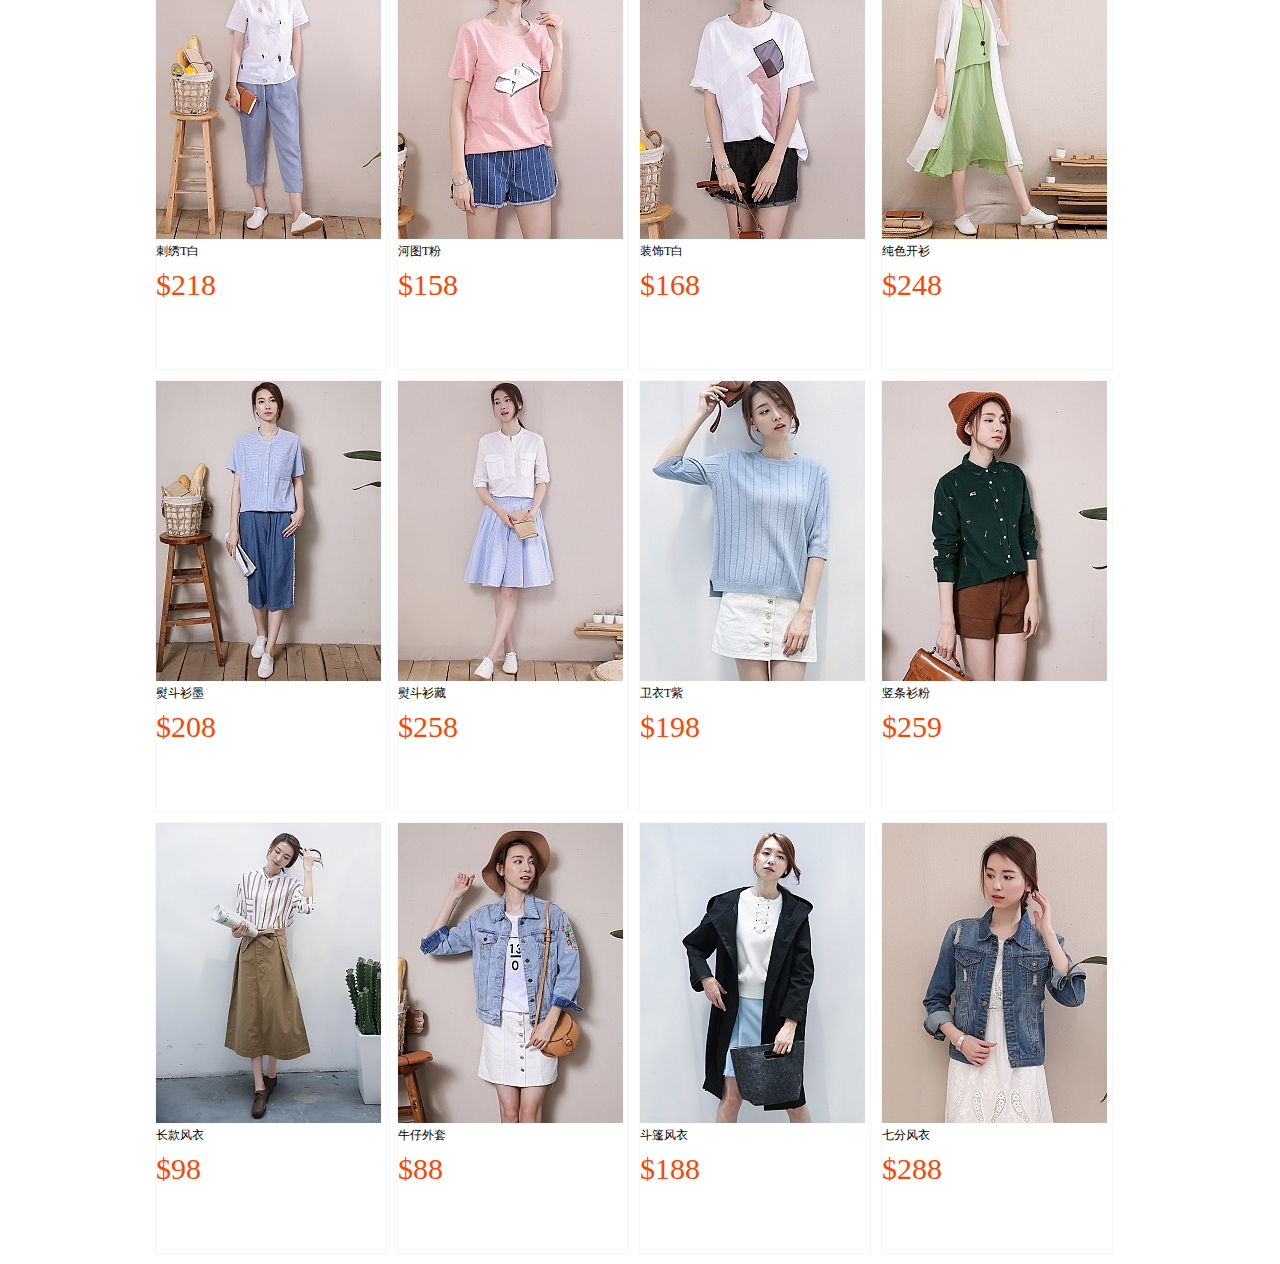
<file: product.html>
<!DOCTYPE html>
<html>
	<head>
		<meta charset="UTF-8">
		<title></title>
		<link rel="stylesheet" href="css/mian.css" />
		<link rel="stylesheet" href="css/footer.css" />
		<link rel="stylesheet" href="css/product.css" />
		<script type="text/javascript" src="js/jquery-1.11.0.js" ></script>
		<script type="text/javascript" src="js/ahuan.js" ></script>
		<script type="text/javascript" src="js/main.js" ></script>
		
		
	</head>
	<body>
		<div id="header"></div>
		<script>
			$("#header").load("header.html");
		</script>
		<div id="productcontent">
			<div class="mainpic">
				<img src="img/juti.jpg"/>
			</div>
			<div class="allproduct">
				<ul>
					
				</ul>
			</div>
		</div>
		<script type="text/javascript" src="js/product.js" ></script>
	</body>
</html>
</file>
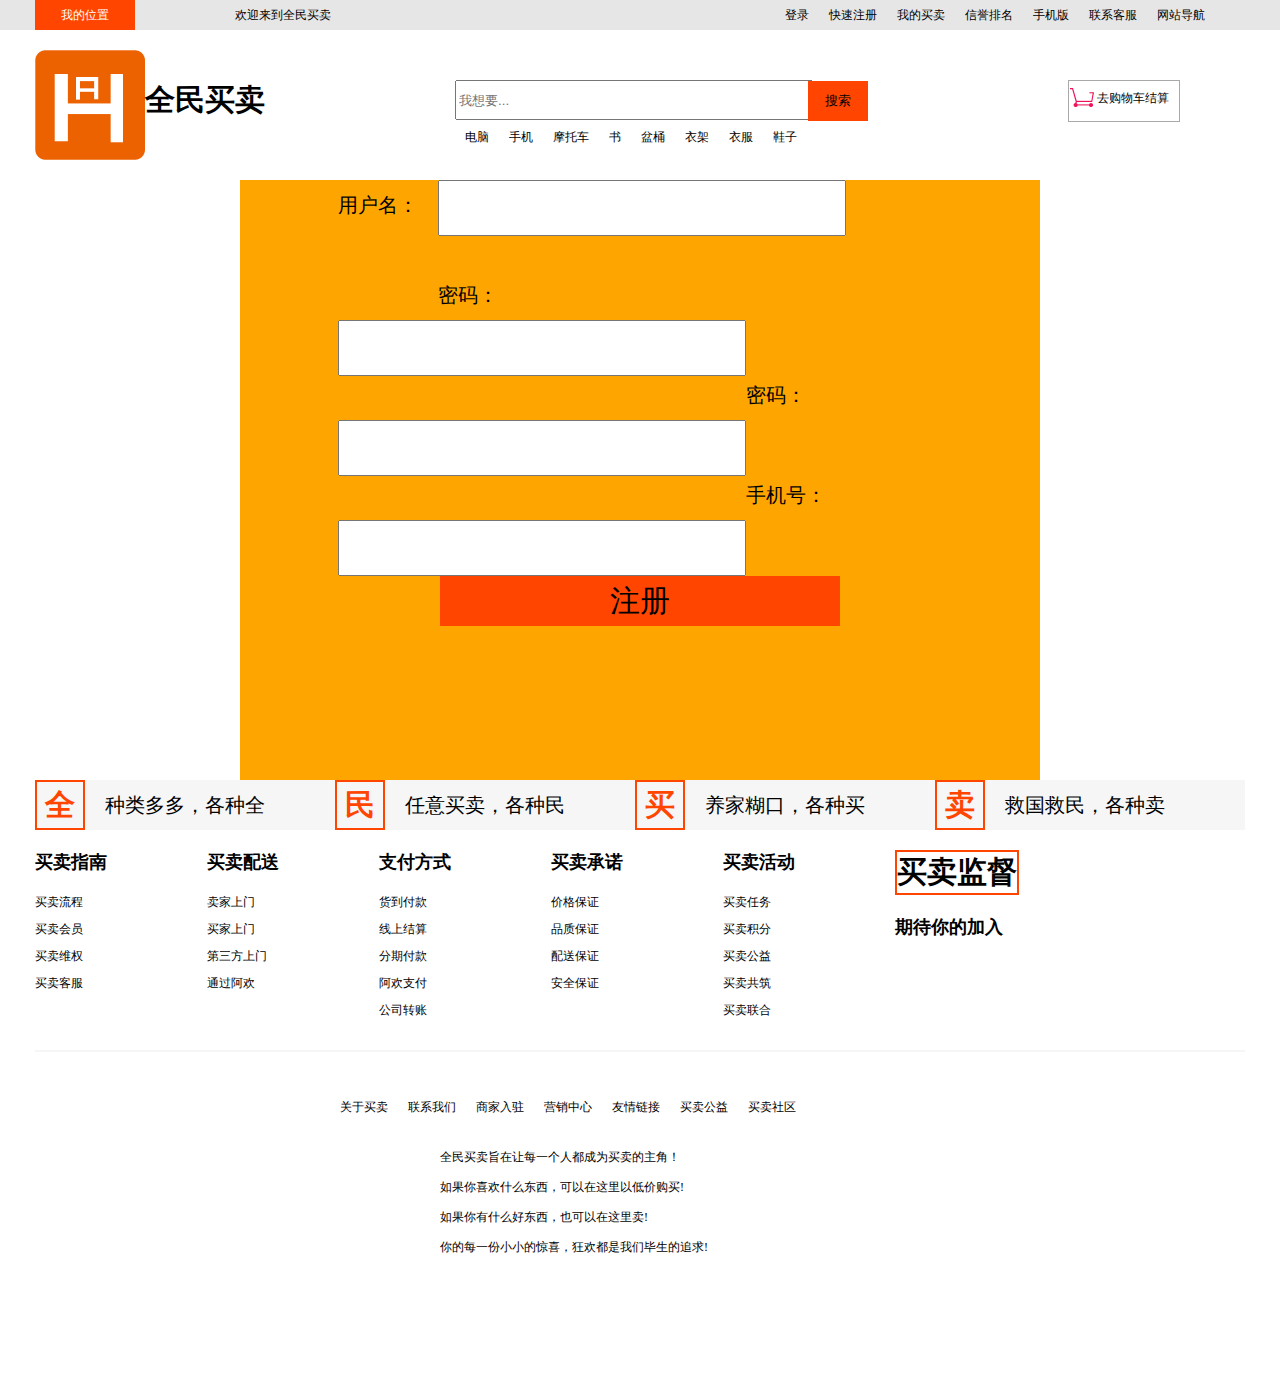
<file: register.html>
<!DOCTYPE html>
<html>
	<head>
		<meta charset="UTF-8">
		<title></title>
		<link rel="stylesheet" href="css/mian.css" />
		<link rel="stylesheet" href="css/content.css" />
		<link rel="stylesheet" href="css/footer.css" />
		<link rel="stylesheet" href="css/register.css" />
		<script type="text/javascript" src="js/jquery-1.11.0.js" ></script>
		
	</head>
	<body>
		<div id="header"></div>
		<script>
			$("#header").load("header.html");
		</script>
		<div id="registercontent">
			<div class="detail">
				<div class="userid">
					<span class="userid">用户名：</span><input class="username"/><span class="nametest test"></span>
				</div>
				<div class="userpassword">
					<span class="userpassword">密码：</span><input class="password"/><span class="pwdtest test"></span>
				</div>
				<div class="userreply">
					<span class="userreplay">密码：</span><input class="replay"/><span class="replaytest test"></span>
				</div>
				<div class="userphone">
					<span class="userphone">手机号：</span><input class="phone"/><span class="phonetest test"></span>
				</div>
				
				<button>注册</button>
			</div>
		</div>
		<div id="footer"></div>
		<script>
			$("#footer").load("footer.html");
		</script>
		<script type="text/javascript" src="js/register.js" ></script>
	</body>
</html>
</file>
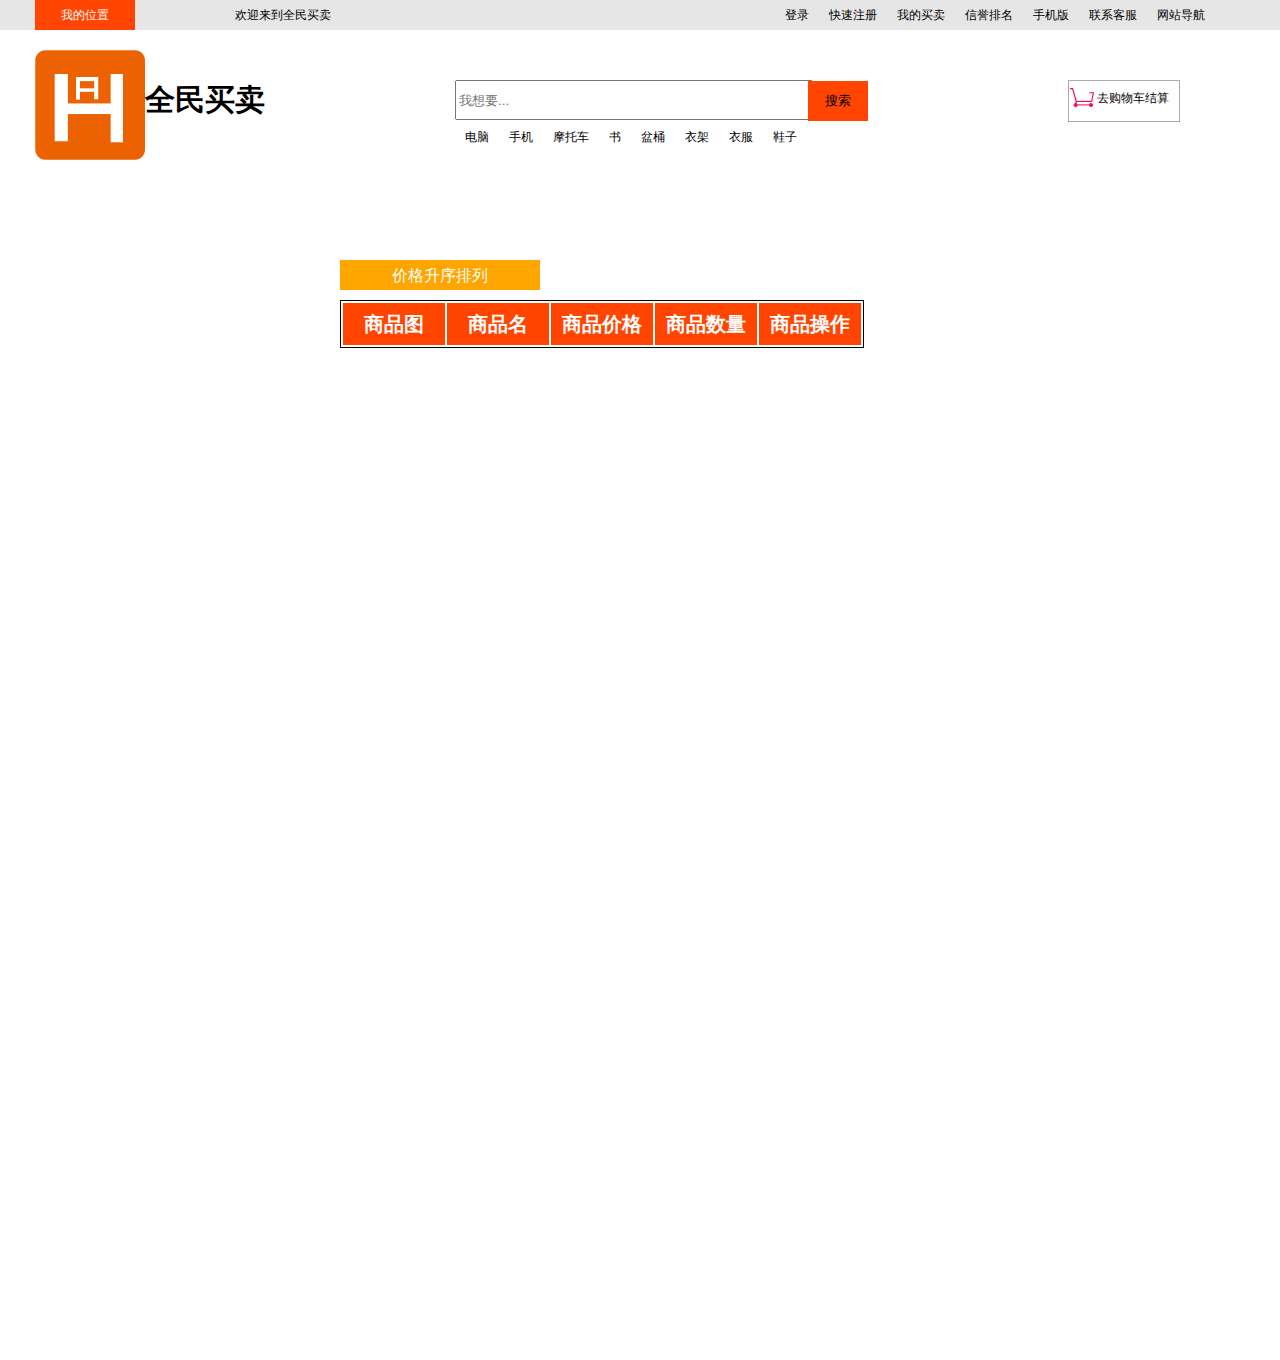
<file: shopcar.html>
<!DOCTYPE html>
<html>
	<head>
		<meta charset="UTF-8">
		<title></title>
		<link rel="stylesheet" href="css/content.css" />
		<link rel="stylesheet" href="css/footer.css" />
		<link rel="stylesheet" href="css/mian.css" />
		<link rel="stylesheet" href="css/shopcar.css" />
		<script type="text/javascript" src="js/jquery-1.11.0.js" ></script>
		<script type="text/javascript" src="js/shopcar.js" ></script>
	
		
	</head>
	<body>
		<div id="header"></div>
		<script>
			$("#header").load("header.html",function(){
				var $shopcar=$("#contentnav").find(".nav_car");
				$shopcar.on("click",function(){
					window.open("shopcar.html");
			})
			});
		</script>
		<div id="shopcontent">
			<div class="sort">
				<button>价格升序排列</button>
			</div>
			<table>
				<tr class="tr1">
					<th>商品图</th>
					<th>商品名</th>
					<th>商品价格</th>
					<th>商品数量</th>
					<th>商品操作</th>
				</tr>
				
			</table>
		</div>
		<div id="footer"></div>
	
	</body>
</html>
</file>
<file: css/mian.css>
a,b,body,dd,div,dl,dt,em,form,h1,h2,h3,h4,h5,h6,html,i,img,label,legend,li,ol,p,span,strong,u,ul{margin:0;padding:0;font-size: 12px;}
li{list-style: none;}
a{text-decoration: none;color: black;}

#head{width: 100%;height: 30px;background-color:#e6e6e6 ;font-size: 12px;}
#head .content{width: 1210px;height: 30px;margin: 0 auto; position: relative;}
#head .content .mydress{width: 100px;height: 30px;cursor: pointer;position: relative;float: left;}
#head .content .mydress span{width: 100px;height: 30px;line-height: 30px;text-align: center;
							color: white;display: block;background-color: orangered}
#head .content .dress{width: 400px;height: 30px;cursor: pointer;position: absolute;top: 30px;left: 0;text-align: center;display: none;}
#head .content .dress .city{width: 158px;}
#head .content .dress .region{width: 131px;}
#head .welcome{height: 30px;width: 200px;float: left;line-height: 30px;margin-left: 100px;}
#head .welcome span{width: 30px;height: 30px;color: orange;cursor: pointer;}
#head .content .nav{float: left;width: 440px;height: 30px;margin-left: 340px;position:relative;}
#head .content .nav .ul1 li{list-style: none;float: left;line-height: 30px;height: 30px;cursor: pointer;}
#head .content .nav .ul1 li a{text-decoration: none;display: block;padding: 0 10px;color: black;}
#head .content .nav .ul1 li:hover a{background-color: pink;color: white;}
#head .content .nav .mybas{position: absolute;top: 30px;left: 122px;;width: 48px;overflow: hidden;height: 0;}
#head .content .nav .mybas ul li{margin-bottom: 5px;}
#head .content .nav .mybas ul li:hover a{color: orangered;}

/*搜索部分*/
#contentnav{width: 1210px;height: 110px;margin: 20px auto;}
#contentnav .logo{float: left;width: 240px;height: 120px;cursor: pointer;}
#contentnav .logo span{float:left;font-size: 30px;font-weight: bold;margin-top: 30px;}
#contentnav .logo img{width: 110px;height: 110px;float: left;}
#contentnav .search{float: left;margin-left: 180px;margin-top: 30px;}
#contentnav .search input{width: 350px;height: 34px;}
#contentnav .search button{width: 60px;height: 40px;border: 0;background-color: orangered;margin-left: -8px;}
#contentnav .nav_car{float: left;width: 110px;height: 40px;margin-left: 200px;line-height: 35px;
					border: 1px solid darkgray;margin-top: 30px;cursor: pointer;}
#contentnav .nav_car img{float: left;}
#contentnav .nav_car p{float: left;}
#contentnav .nav_car p span{color: orangered;}
#contentnav .nav_sort{float: left;margin-left: 180px;}
#contentnav .nav_sort li{float: left;height: 30px;line-height: 30px;cursor: pointer;}
#contentnav .nav_sort li a{display: block;padding: 0 10px;}
#contentnav .nav_sort li a:hover{color: red;}
</file>
<file: css/content.css>
#mainnav {
  width: 1210px;
  height: 40px;
  margin: 0 auto;
  border-bottom: 2px solid orangered;
  font-family: "微软雅黑";
}
#mainnav p {
  float: left;
  width: 210px;
  height: 40px;
  line-height: 40px;
  color: white;
  background-color: orangered;
  text-indent: 10px;
  cursor: pointer;
  font-size: 20px;
}
#mainnav ul {
  height: 40px;
  float: left;
}
#mainnav ul li {
  float: left;
  cursor: pointer;
  margin: 0 20px;
  line-height: 40px;
  font-size: 18px;
}
#mainnav ul li:hover {
  color: orangered;
}
#connav {
  width: 1210px;
  height: 465px;
  margin: 0 auto;
}
#connav .nav {
  float: left;
  width: 210px;
  height: 465px;
  position: relative;
}
#connav .nav ul {
  width: 210px;
  height: 465px;
  background-color: orange;
  color: white;
  cursor: pointer;
}
#connav .nav ul li {
  width: 209px;
  height: 31px;
  margin-left: 1px;
}
#connav .nav ul li.active {
  background-color: white;
  color: orange;
}
#connav .nav ul li h3 {
  text-indent: 10px;
  line-height: 31px;
  font-size: 16px;
  float: left;
}
#connav .nav ul li span {
  float: left;
  margin-left: 190px;
  margin-top: -25px;
  font-size: 16px;
}
#connav .nav ul li div {
  position: absolute;
  height: 456px;
  width: 500px;
  background: white;
  left: 210px;
  top: 0;
  display: none;
  z-index: 10;
}
#connav .mianlunbo {
  width: 1000px;
  height: 454px;
  float: left;
  background-color: pink;
  position: relative;
}
#connav .mianlunbo .imgs {
  width: 1000px;
  height: 454px;
}
#connav .mianlunbo .imgs img {
  width: 1000px;
  height: 454px;
  position: absolute;
  left: 0;
  top: 0;
}
#connav .mianlunbo .prv {
  width: 20px;
  height: 40px;
  color: white;
  font-size: 16px;
  line-height: 40px;
  background-color: cyan;
  position: absolute;
  left: 0;
  top: 210px;
  text-align: center;
  cursor: pointer;
  display: none;
}
#connav .mianlunbo .next {
  width: 20px;
  height: 40px;
  color: white;
  font-size: 16px;
  line-height: 40px;
  background-color: cyan;
  position: absolute;
  right: 0;
  top: 210px;
  text-align: center;
  cursor: pointer;
  display: none;
}
#connav .mianlunbo .dots {
  width: 100px;
  height: 20px;
  position: absolute;
  left: 450px;
  bottom: 20px;
}
#connav .mianlunbo .dots span {
  display: block;
  float: left;
  width: 20px;
  height: 20px;
  border-radius: 50%;
  background-color: black;
  margin-right: 5px;
  cursor: pointer;
}
#connav .mianlunbo .dots span.active {
  background-color: orangered;
}
#recom {
  width: 1210px;
  height: 500px;
  margin: 10px auto;
  position: relative;
}
#recom .title {
  width: 1210px;
  height: 30px;
  background-color: orangered;
}
#recom .title p {
  color: white;
  font-size: 18px;
  height: 30px;
  width: 210px;
  line-height: 30px;
  text-indent: 10px;
  float: left;
}
#recom .title ul {
  float: left;
}
#recom .title ul li {
  color: white;
  float: left;
  font-size: 16px;
  height: 30px;
  line-height: 30px;
  padding: 0 30px;
  cursor: pointer;
}
#recom .title ul li.active {
  background-color: orange;
  color: orangered;
}
#recom .mainimg {
  width: 1210px;
  height: 470px;
  overflow: hidden;
  position: absolute;
  left: 0;
  top: 30px;
}
#recom .mainimg img {
  position: absolute;
  width: 1700px;
  height: 470px;
  left: -255px;
}
#recom .recomimg {
  width: 1210px;
  height: 470px;
  position: absolute;
  left: 0;
  top: 30px;
  display: none;
}
#recom .recomimg img {
  float: left;
  width: 605px;
  height: 235px;
}
#mainfloor {
  width: 1210px;
  margin: 20px auto;
}
#mainfloor .floor1 {
  width: 1210px;
  height: 600px;
  margin: 10px auto;
}
#mainfloor .floor1 .top {
  width: 1210px;
  height: 30px;
  background-color: orange;
}
#mainfloor .floor1 .top .title {
  width: 160px;
  height: 30px;
  background-color: cyan;
  text-indent: 20px;
  line-height: 30px;
  font-size: 18px;
  float: left;
}
#mainfloor .floor1 .top ul {
  float: left;
  height: 30px;
  position: relative;
  margin-left: 200px;
}
#mainfloor .floor1 .top ul li {
  float: left;
  cursor: pointer;
  font-size: 16px;
  line-height: 30px;
  height: 30px;
  width: 100px;
  text-align: center;
}
#mainfloor .floor1 .top ul div {
  position: absolute;
  width: 100px;
  height: 30px;
  opacity: 0.5;
  background-color: orangered;
  left: 0;
  top: 0;
}
#mainfloor .floor1 .left {
  width: 330px;
  height: 480px;
  float: left;
  position: relative;
}
#mainfloor .floor1 .left img {
  position: absolute;
}
#mainfloor .floor1 .left div {
  width: 330px;
  height: 230px;
  position: absolute;
  left: 0;
  top: 250px;
}
#mainfloor .floor1 .left div p {
  width: 200px;
  height: 30px;
  line-height: 30px;
  text-align: center;
  margin: 0 auto;
  font-size: 16px;
  margin-bottom: 20px;
}
#mainfloor .floor1 .left div ul {
  width: 330px;
  height: 200px;
}
#mainfloor .floor1 .left div ul li {
  float: left;
  margin-left: 30px;
  margin-bottom: 20px;
  cursor: pointer;
}
#mainfloor .floor1 .left div ul li:hover {
  color: orange;
}
#mainfloor .floor1 .right {
  float: left;
  width: 880px;
  height: 480px;
  position: relative;
}
#mainfloor .floor1 .right ul {
  width: 880px;
  height: 480px;
}
#mainfloor .floor1 .right ul li {
  float: left;
  border-right: 1px solid darkgray;
}
#mainfloor .floor1 .right ul li.l1 {
  width: 439px;
  height: 239px;
}
#mainfloor .floor1 .right ul li.l1 .lunbo {
  width: 439px;
  height: 239px;
  position: relative;
  overflow: hidden;
  cursor: pointer;
}
#mainfloor .floor1 .right ul li.l1 .lunbo ul {
  width: 2200px;
  height: 239px;
  position: absolute;
}
#mainfloor .floor1 .right ul li.l1 .lunbo ul li {
  float: left;
  border: 0;
}
#mainfloor .floor1 .right ul li.l1 .lunbo .spanlist {
  width: 100px;
  height: 20px;
  position: absolute;
  left: 170px;
  bottom: 10px;
}
#mainfloor .floor1 .right ul li.l1 .lunbo .spanlist span {
  display: block;
  float: left;
  width: 20px;
  height: 20px;
  border-radius: 50%;
  background-color: black;
  margin-right: 5px;
}
#mainfloor .floor1 .right ul li.l1 .lunbo .spanlist span.active {
  background-color: cyan;
}
#mainfloor .floor1 .right ul li.l1 .lunbo .control {
  width: 20px;
  height: 30px;
  line-height: 30px;
  text-align: center;
  font-size: 16px;
  color: white;
  position: absolute;
  top: 105px;
  background-color: orange;
}
#mainfloor .floor1 .right ul li.l1 .lunbo .control.next {
  right: 0;
}
#mainfloor .floor1 .right ul li.l1 .lunbo .control.prv {
  left: 0;
}
#floor {
  width: 30px;
  height: 270px;
  position: fixed;
  left: 0;
  top: 400px;
  display: none;
}
#floor ul li {
  width: 30px;
  height: 29px;
  line-height: 29px;
  text-align: center;
  font-size: 16px;
  border-bottom: 1px solid orangered;
  cursor: pointer;
}
#floor ul li.active {
  color: white;
  background-color: orangered;
  border-bottom-color: white;
}
/*# sourceMappingURL=content.css.map */
</file>
<file: css/footer.css>
#footer {
  width: 1210px;
  height: 100px;
  margin: 0 auto;
}
#footer .bas {
  width: 1210px;
  height: 50px;
  background-color: #f6f6f6;
}
#footer .bas div {
  width: 300px;
  height: 50px;
  float: left;
}
#footer .bas div p {
  float: left;
}
#footer .bas div .p1 {
  width: 46px;
  height: 46px;
  border: 2px solid orangered;
  color: orangered;
  font-size: 30px;
  text-align: center;
  line-height: 46px;
  font-weight: bold;
}
#footer .bas div .intro {
  width: 200px;
  height: 50px;
  font-size: 20px;
  text-indent: 20px;
  line-height: 50px;
}
#footer .foot {
  width: 1210px;
  height: 200px;
  border-bottom: 2px solid #F6F6F6;
  margin: 20px 0;
}
#footer .foot ul {
  float: left;
  margin-right: 100px;
}
#footer .foot ul li {
  margin-bottom: 10px;
  cursor: pointer;
}
#footer .foot ul li:hover {
  color: orange;
}
#footer .foot ul li.title {
  font-size: 18px;
  margin-bottom: 20px;
  font-weight: bold;
}
#footer .foot ul li.jiandu {
  border: 2px orangered solid;
  font-size: 30px;
  font-weight: bold;
  margin-bottom: 20px;
}
#footer .foot ul li.join {
  font-size: 18px;
  margin-bottom: 20px;
  font-weight: bold;
}
#footer .bottom {
  width: 1210px;
  height: 300px;
  margin-top: 40px;
}
#footer .bottom .b-top {
  width: 600px;
  height: 30px;
  margin: 20px auto;
}
#footer .bottom .b-top ul li {
  float: left;
  margin-right: 20px;
  cursor: pointer;
  line-height: 30px;
}
#footer .bottom .b-top ul li:hover {
  color: orange;
}
#footer .bottom .b-bottom {
  width: 400px;
  margin: 0 auto;
}
#footer .bottom .b-bottom p {
  width: 400px;
  height: 30xp;
  line-height: 30px;
}
/*# sourceMappingURL=footer.css.map */
</file>
<file: css/xiding.css>
#xiding {
  width: 100%;
  height: 30px;
  position: fixed;
  top: 0;
  background: pink;
  display: none;
}
#xiding ul {
  width: 700px;
  height: 30px;
  margin: 0 auto;
}
#xiding ul li {
  cursor: pointer;
  width: 100px;
  height: 30px;
  line-height: 30px;
  font-size: 16px;
  text-align: center;
  float: left;
}
#xiding ul li:hover {
  color: white;
  background-color: orange;
}
/*# sourceMappingURL=xiding.css.map */
</file>
<file: css/goodsintro.css>
#goodscontent {
  width: 1210px;
  height: 600px;
  margin: 0 auto;
}
#goodscontent .goods {
  width: 900px;
  height: 600px;
  margin: 20px auto;
}
#goodscontent .goods .pic {
  float: left;
  width: 400px;
  height: 400px;
  position: relative;
}
#goodscontent .goods .pic .smallpic {
  width: 400px;
  height: 400px;
  cursor: all-scroll;
  position: relative;
}
#goodscontent .goods .pic .smallpic .box {
  width: 200px;
  height: 200px;
  position: absolute;
  opacity: 0.5;
  background-color: pink;
  z-index: 2;
  display: none;
}
#goodscontent .goods .pic .smallpic .fly {
  width: 400px;
  height: 400px;
  position: absolute;
  left: 0;
  top: 0;
  z-index: 3;
  display: none;
}
#goodscontent .goods .pic .smallpic img {
  width: 400px;
  height: 400px;
  position: absolute;
}
#goodscontent .goods .pic .largepic {
  width: 400px;
  height: 400px;
  overflow: hidden;
  position: absolute;
  left: 420px;
  top: 0;
  background-color: pink;
  display: none;
}
#goodscontent .goods .pic .largepic img {
  width: 800px;
  height: 800px;
  position: absolute;
}
#goodscontent .goodsdetail {
  width: 450px;
  height: 600px;
  float: left;
  margin-left: 30px;
}
#goodscontent .goodsdetail .goodsname {
  font-size: 30px;
  color: orangered;
  line-height: 50px;
}
#goodscontent .goodsdetail .goodsprice {
  font-size: 20px;
  line-height: 30px;
}
#goodscontent .goodsdetail .goodsnum {
  width: 200px;
  height: 34px;
  margin: 20px 0;
}
#goodscontent .goodsdetail .goodsnum span {
  width: 30px;
  height: 34px;
  text-align: center;
  display: block;
  float: left;
  font-size: 20px;
  line-height: 30px;
  cursor: pointer;
  background-color: pink;
}
#goodscontent .goodsdetail .goodsnum input {
  float: left;
  width: 60px;
  height: 28px;
  text-align: center;
}
#goodscontent .goodsdetail .addcar {
  width: 200px;
  height: 40px;
  font-size: 24px;
  text-align: center;
  line-height: 40px;
  background-color: orangered;
  cursor: pointer;
}
/*# sourceMappingURL=goodsintro.css.map */
</file>
<file: css/login.css>
#logincontent {
  width: 1210px;
  height: 600px;
  margin: 0 auto;
}
#logincontent .detail {
  width: 800px;
  height: 600px;
  margin: 0 auto;
  background-color: orange;
}
#logincontent .detail div {
  width: 605px;
  height: 80px;
  margin: 10px auto;
}
#logincontent .detail div span {
  font-size: 20px;
  display: block;
  float: left;
  height: 50px;
  line-height: 50px;
  width: 100px;
}
#logincontent .detail div span.test {
  font-size: 12px;
  line-height: 12px;
}
#logincontent .detail div input {
  float: left;
  width: 400px;
  height: 50px;
  font-size: 20px;
  text-indent: 15px;
}
#logincontent .detail button {
  width: 400px;
  height: 50px;
  display: block;
  font-size: 30px;
  margin: 20px auto;
  border: 0;
  cursor: pointer;
  background-color: orangered;
}
/*# sourceMappingURL=login.css.map */
</file>
<file: css/product.css>
#productcontent {
  width: 1210px;
  margin: 0 auto;
}
#productcontent .mainpic img {
  width: 1210px;
  height: 450px;
}
#productcontent .allproduct {
  width: 970px;
  margin: 20px auto;
}
#productcontent .allproduct ul {
  width: 970px;
  height: 2000px;
}
#productcontent .allproduct ul li {
  width: 230px;
  height: 430px;
  float: left;
  border: 1px solid #f6f6f6;
  margin-right: 10px;
  margin-bottom: 10px;
  cursor: pointer;
}
#productcontent .allproduct ul li:hover {
  box-shadow: 5px 5px #F6F6F6;
}
#productcontent .allproduct ul li span {
  font-size: 30px;
  display: block;
  line-height: 50px;
  color: orangered;
}
#productcontent .allproduct ul li p {
  text-indext: 20px;
}
/*# sourceMappingURL=product.css.map */
</file>
<file: css/register.css>
#registercontent {
  width: 1210px;
  height: 600px;
  margin: 0 auto;
}
#registercontent .detail {
  width: 800px;
  height: 600px;
  margin: 0 auto;
  background-color: orange;
}
#registercontent .detail div {
  width: 605px;
  height: 80px;
  margin: 10px auto;
}
#registercontent .detail div span {
  font-size: 20px;
  display: block;
  float: left;
  height: 50px;
  line-height: 50px;
  width: 100px;
}
#registercontent .detail div span.test {
  font-size: 12px;
  line-height: 12px;
}
#registercontent .detail div input {
  float: left;
  width: 400px;
  height: 50px;
  font-size: 20px;
  text-indent: 15px;
}
#registercontent .detail button {
  width: 400px;
  height: 50px;
  display: block;
  font-size: 30px;
  margin: 20px auto;
  border: 0;
  cursor: pointer;
  background-color: orangered;
}
/*# sourceMappingURL=register.css.map */
</file>
<file: css/shopcar.css>
#shopcontent {
  width: 600px;
  height: 900px;
  margin: 100px auto;
}
#shopcontent .sort {
  width: 600px;
  height: 30px;
  margin-bottom: 10px;
}
#shopcontent .sort button {
  width: 200px;
  height: 30px;
  border: 0;
  background-color: orange;
  line-height: 30px;
  font-size: 16px;
  cursor: pointer;
  color: white;
}
#shopcontent table {
  border: 1px solid black;
}
#shopcontent table tr {
  border: 1px solid black;
}
#shopcontent table tr th {
  width: 100px;
  height: 40px;
  background-color: orangered;
  color: white;
  font-size: 20px;
}
#shopcontent table tr td {
  width: 100px;
  height: 60px;
  font-size: 20px;
  text-align: center;
  cursor: pointer;
}
#shopcontent table tr td img {
  width: 100px;
  height: 60px;
}
/*# sourceMappingURL=shopcar.css.map */
</file>
